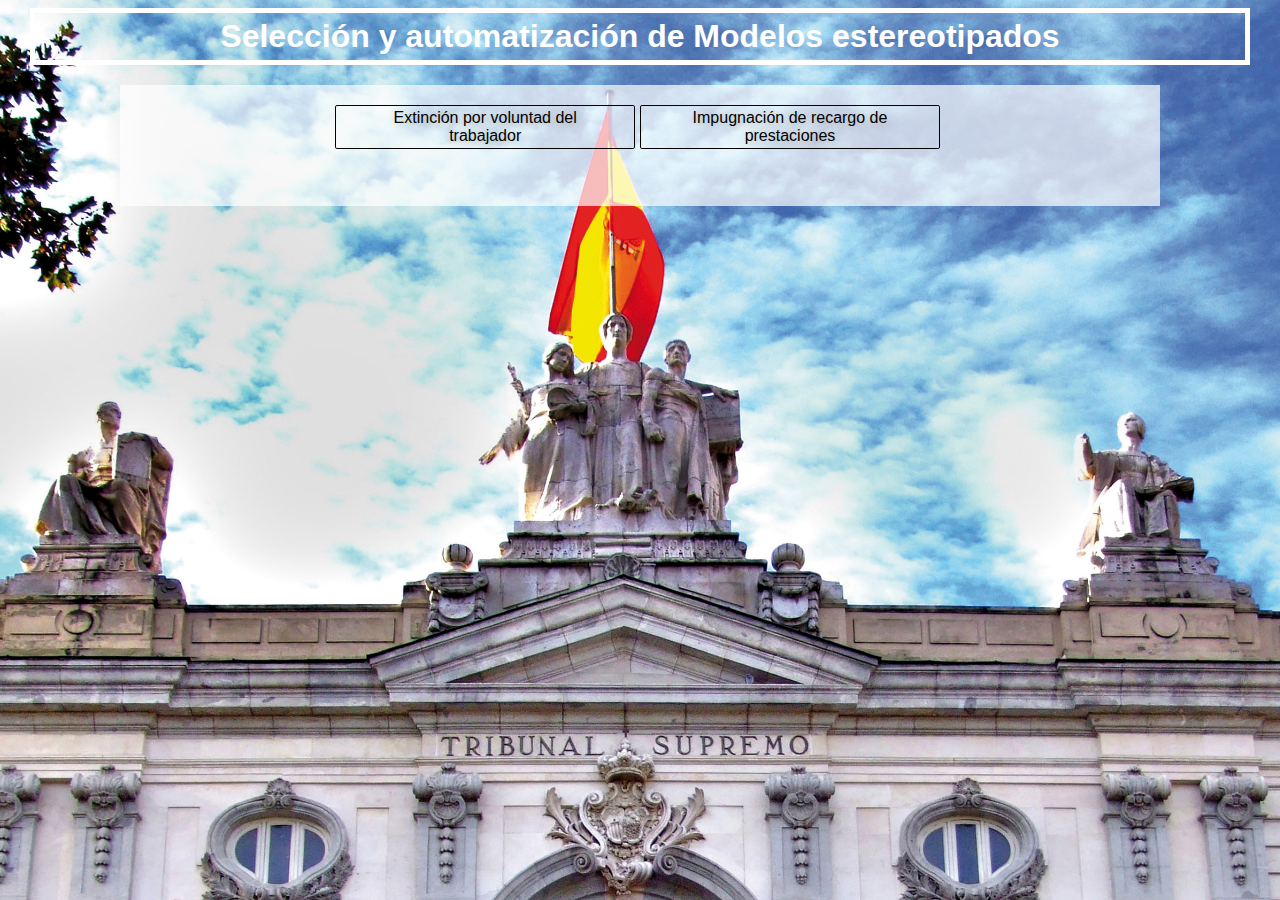
<file: index.html>
<!DOCTYPE html>
<html lang="en">
<head>
    <meta charset="UTF-8">
    <script type="text/javascript" src="index.js" defer></script>
    <link rel="stylesheet" href="index.css">
    <title>Página de selección de Modelos</title>
</head>
<body>
    <div class="titulo">
        <h1>Selección y automatización de Modelos estereotipados</h1>
    </div>
    <div class="formulario">
            <div class="clases">
                <button id="c1" class="seleccion">Extinción por voluntad del trabajador</button>
                <button id="c3" class="seleccion" style="display: none">Atras</button>
                <button id="c2" class="seleccion">Impugnación de recargo de prestaciones</button>
                </div><p></p>
            <div class="tipos">
                <button id="f1" class="seleccion" style="display: none">Falta de pago</button>
                <button id="f2" class="seleccion" style="display: none">Retraso en el pago</button>
                <button id="f3" class="seleccion" style="display: none">Modificación condiciones</button>
                <button id="f4" class="seleccion" style="display: none">Desestimatoria</button>
                <button id="f5" class="seleccion" style="display: none">Estimatoria</button>
                <button id="f6" class="seleccion" style="display: none">Estimatoria parcial</button></div><p></p>
        <form class="form-horizontal" id="form1" action="faltadepago/faltadepago.html" method="GET" style="display: none">
        <fieldset>
            <legend>Extinción por falta de pago</legend>
            <table>
                <tbody>
                    <tr>
                        <td><div class="form-group"><label class="col-md-4 control-label" for="actor">Nombre del actor</label></div>
                        </td><td><div class="col-md-6"><input id="actor" name="actor" type="text" placeholder="Actor" class="form-control input-md" required=""></div></td>

                        <td><div class="form-group">  <label class="col-md-4 control-label" for="demandado">Nombre del demandado</label> </div></td>
                        <td><div class="col-md-6"> <input id="demandado" name="demandado" type="text" placeholder="Demandado" class="form-control input-md">   </div></td>
                    </tr>
                    <tr>
                        <td><div class="form-group">   <label class="col-md-4 control-label" for="salario">Salario diario</label> </div></td>
                        <td><div class="col-md-6">   <input id="salario" name="salario" type="text" placeholder="Salario diario" class="form-control input-md">   </div></td>

                        <td><div class="form-group">   <label class="col-md-4 control-label" for="categoria">Categoría Profesional</label></div></td>
                        <td><div class="col-md-6">   <input id="categoria" name="categoria" type="text" placeholder="Categoría Profesional" class="form-control input-md">   </div></td>
                    </tr>
                    <tr>
                        <td><div class="form-group">   <label class="col-md-4 control-label" for="actividad">Actividad de la empresa</label> </div></td>
                        <td><div class="col-md-6">   <input id="actividad" name="actividad" type="text" placeholder="Actividad de la empresa" class="form-control input-md">   </div></td>

                        <td><div class="form-group">   <label class="col-md-4 control-label" for="semac">Resultado del SEMAC</label> </div></td>
                        <td> <div class="col-md-6">     <select id="semac" name="semac" class="form-control">  <option value="sin avenencia">Sin avenencia</option>  <option value="sin efecto">Sin efecto</option> </select>  </div></td>
                    </tr>
                    <tr>
                        <td><div class="form-group">   <label class="col-md-4 control-label" for="antig">Antiguedad</label> </div></td>
                        <td><div class="col-md-6">   <input type="date" id="antig" name="antig">   </div></td>

                        <td><div class="form-group">   <label class="col-md-4 control-label" for="fechsemac">Fecha del SEMAC</label> </div></td>
                        <td> <div class="col-md-6">     <input type="date" id="fechsemac" name="fechsemac" min="2015-01-01">  </div></td>
                    </tr>
                    <tr>
                        <td><div class="form-group">   <label class="col-md-4 control-label" for="caso">En el presente caso...</label></div></td>
                        <td>  <div class="col-md-4">     <textarea class="form-control" id="caso" name="caso" rows="5"></textarea>   </div></td>

                        <td><div class="form-group">   <label class="col-md-4 control-label" for="hechos">Hechos Probados</label> </div></td>
                        <td>  <div class="col-md-4">     <textarea class="form-control" id="hechos" name="hechos" rows="5"></textarea>   </div></td>
                    </tr>
                    <tr>
                        <td><div class="form-group"> <label class="col-md-4 control-label" for="prueba">Prueba Practicada</label> </div> </td>
                        <td><div class="col-md-4"> <select id="prueba" name="prueba" class="form-control" multiple="multiple"> <option value="Testifical">Testifical</option>
                            <option value="Interrogatorio de la parte actora">Interrogatorio actora</option>
                            <option value="Interrogatorio de la parte demandada">Interrogatorio demandada</option>
                            <option value="Pericial">Pericial</option>
                            <option value="Documental">Documental</option>
                        </select>
                        </div></td>

                        <td><div class="form-group">   <label class="col-md-4 control-label" for="nocobra">Desde cuando no cobra</label></div></td>
                        <td>  <div class="col-md-6">   <input id="nocobra" name="nocobra" type="text" placeholder="Desde cuando no cobra...." class="form-control input-md">   </div></td>
                    </tr>
                    <tr>
                        <td><div class="form-group">   <label class="col-md-4 control-label" for="numero">Numero del Procedimiento</label> </div></td>
                        <td><div class="col-md-6">   <input id="numero" name="numero" type="text" placeholder="Numero del Procedimiento" class="form-control input-md">   </div></td>

                        <td><div class="form-group">   <label class="col-md-4 control-label" for="ano">Año del Procedimiento</label></div></td>
                        <td><div class="col-md-6">   <input id="ano" name="ano" type="text" placeholder="Año del Procedimiento" class="form-control input-md">   </div></td>
                    </tr>
                </tbody>
            </table>
        </fieldset>
        <br>
        <p>
        <input type="submit" value="Crear Modelo">
        <input type="reset" value="Limpiar Campos">
        </form>
    <form class="form-horizontal" id="form2" action="retrasopago/retrasopago.html" method="GET" style="display: none">
        <fieldset>
            <legend>Extinción por retraso en el pago</legend>
            <table>
                <tbody>
                    <tr>
                        <td><div class="form-group"><label class="col-md-4 control-label" for="actor">Nombre del actor</label></div>
                        </td><td><div class="col-md-6"><input id="actor" name="actor" type="text" placeholder="Actor" class="form-control input-md" required=""></div></td>

                        <td><div class="form-group">  <label class="col-md-4 control-label" for="demandado">Nombre del demandado</label> </div></td>
                        <td><div class="col-md-6"> <input id="demandado" name="demandado" type="text" placeholder="Demandado" class="form-control input-md">   </div></td>
                    </tr>
                    <tr>
                        <td><div class="form-group">   <label class="col-md-4 control-label" for="salario">Salario diario</label> </div></td>
                        <td><div class="col-md-6">   <input id="salario" name="salario" type="text" placeholder="Salario diario" class="form-control input-md">   </div></td>

                        <td><div class="form-group">   <label class="col-md-4 control-label" for="categoria">Categoría Profesional</label></div></td>
                        <td><div class="col-md-6">   <input id="categoria" name="categoria" type="text" placeholder="Categoría Profesional" class="form-control input-md">   </div></td>
                    </tr>
                    <tr>
                        <td><div class="form-group">   <label class="col-md-4 control-label" for="actividad">Actividad de la empresa</label> </div></td>
                        <td><div class="col-md-6">   <input id="actividad" name="actividad" type="text" placeholder="Actividad de la empresa" class="form-control input-md">   </div></td>

                        <td><div class="form-group">   <label class="col-md-4 control-label" for="semac">Resultado del SEMAC</label> </div></td>
                        <td> <div class="col-md-6">     <select id="semac" name="semac" class="form-control">  <option value="sin avenencia">Sin avenencia</option>  <option value="sin efecto">Sin efecto</option> </select>  </div></td>
                    </tr>
                    <tr>
                        <td><div class="form-group">   <label class="col-md-4 control-label" for="antig">Antiguedad</label> </div></td>
                        <td><div class="col-md-6">   <input type="date" id="antig" name="antig">   </div></td>

                        <td><div class="form-group">   <label class="col-md-4 control-label" for="fechsemac">Fecha del SEMAC</label> </div></td>
                        <td> <div class="col-md-6">     <input type="date" id="fechsemac" name="fechsemac" min="2015-01-01">  </div></td>
                    </tr>
                    <tr>
                        <td><div class="form-group">   <label class="col-md-4 control-label" for="caso">En el presente caso...</label></div></td>
                        <td>  <div class="col-md-4">     <textarea class="form-control" id="caso" name="caso" rows="5"></textarea>   </div></td>

                        <td><div class="form-group">   <label class="col-md-4 control-label" for="hechos">Hechos Probados</label> </div></td>
                        <td>  <div class="col-md-4">     <textarea class="form-control" id="hechos" name="hechos" rows="5"></textarea>   </div></td>
                    </tr>
                    <tr>
                        <td><div class="form-group"> <label class="col-md-4 control-label" for="prueba">Prueba Practicada</label> </div> </td>
                        <td><div class="col-md-4"> <select id="prueba" name="prueba" class="form-control" multiple="multiple"> <option value="Testifical">Testifical</option>
                            <option value="Interrogatorio de la parte actora">Interrogatorio actora</option>
                            <option value="Interrogatorio de la parte demandada">Interrogatorio demandada</option>
                            <option value="Pericial">Pericial</option>
                            <option value="Documental">Documental</option>
                        </select>
                        </div></td>

                        <td><div class="form-group">   <label class="col-md-4 control-label" for="retraso">Retraso medio</label></div></td>
                        <td>  <div class="col-md-6">   <input id="retraso" name="retraso" type="text" placeholder="Retraso medio en el abono" class="form-control input-md">   </div></td>
                    </tr>
                    <tr>
                        <td><div class="form-group">   <label class="col-md-4 control-label" for="numero">Numero del Procedimiento</label> </div></td>
                        <td><div class="col-md-6">   <input id="numero" name="numero" type="text" placeholder="Numero del Procedimiento" class="form-control input-md">   </div></td>

                        <td><div class="form-group">   <label class="col-md-4 control-label" for="ano">Año del Procedimiento</label></div></td>
                        <td><div class="col-md-6">   <input id="ano" name="ano" type="text" placeholder="Año del Procedimiento" class="form-control input-md">   </div></td>
                    </tr>
                </tbody>
            </table>
        </fieldset>
        <br>
        <p>
        <input type="submit" value="Crear Modelo">
        <input type="reset" value="Limpiar Campos">
        </form>
        <form class="form-horizontal" id="form3" action="modificacion/modificacion.html" method="GET" style="display: none">
        <fieldset>
            <legend>Extinción por modificación de condiciones laborales</legend>
            <table>
                <tbody>
                    <tr>
                        <td><div class="form-group"><label class="col-md-4 control-label" for="actor">Nombre del actor</label></div>
                        </td><td><div class="col-md-6"><input id="actor" name="actor" type="text" placeholder="Actor" class="form-control input-md" required=""></div></td>

                        <td><div class="form-group">  <label class="col-md-4 control-label" for="demandado">Nombre del demandado</label> </div></td>
                        <td><div class="col-md-6"> <input id="demandado" name="demandado" type="text" placeholder="Demandado" class="form-control input-md">   </div></td>
                    </tr>
                    <tr>
                        <td><div class="form-group">   <label class="col-md-4 control-label" for="salario">Salario diario</label> </div></td>
                        <td><div class="col-md-6">   <input id="salario" name="salario" type="text" placeholder="Salario diario" class="form-control input-md">   </div></td>

                        <td><div class="form-group">   <label class="col-md-4 control-label" for="categoria">Categoría Profesional</label></div></td>
                        <td><div class="col-md-6">   <input id="categoria" name="categoria" type="text" placeholder="Categoría Profesional" class="form-control input-md">   </div></td>
                    </tr>
                    <tr>
                        <td><div class="form-group">   <label class="col-md-4 control-label" for="actividad">Actividad de la empresa</label> </div></td>
                        <td><div class="col-md-6">   <input id="actividad" name="actividad" type="text" placeholder="Actividad de la empresa" class="form-control input-md">   </div></td>

                        <td><div class="form-group">   <label class="col-md-4 control-label" for="semac">Resultado del SEMAC</label> </div></td>
                        <td> <div class="col-md-6">     <select id="semac" name="semac" class="form-control">  <option value="sin avenencia">Sin avenencia</option>  <option value="sin efecto">Sin efecto</option> </select>  </div></td>
                    </tr>
                    <tr>
                        <td><div class="form-group">   <label class="col-md-4 control-label" for="antig">Antiguedad</label> </div></td>
                        <td><div class="col-md-6">   <input type="date" id="antig" name="antig">   </div></td>

                        <td><div class="form-group">   <label class="col-md-4 control-label" for="fechsemac">Fecha del SEMAC</label> </div></td>
                        <td> <div class="col-md-6">     <input type="date" id="fechsemac" name="fechsemac" min="2015-01-01">  </div></td>
                    </tr>
                    <tr>
                        <td><div class="form-group">   <label class="col-md-4 control-label" for="caso">En el presente caso...</label></div></td>
                        <td>  <div class="col-md-4">     <textarea class="form-control" id="caso" name="caso" rows="5"></textarea>   </div></td>

                        <td><div class="form-group">   <label class="col-md-4 control-label" for="hechos">Hechos Probados</label> </div></td>
                        <td>  <div class="col-md-4">     <textarea class="form-control" id="hechos" name="hechos" rows="5"></textarea>   </div></td>
                    </tr>
                    <tr>
                        <td><div class="form-group"> <label class="col-md-4 control-label" for="prueba">Prueba Practicada</label> </div> </td>
                        <td><div class="col-md-4"> <select id="prueba" name="prueba" class="form-control" multiple="multiple"> <option value="Testifical">Testifical</option>
                            <option value="Interrogatorio de la parte actora">Interrogatorio actora</option>
                            <option value="Interrogatorio de la parte demandada">Interrogatorio demandada</option>
                            <option value="Pericial">Pericial</option>
                            <option value="Documental">Documental</option>
                        </select>
                        </div></td>

                        <td></td>
                        <td></td>
                    </tr>
                    <tr>
                        <td><div class="form-group">   <label class="col-md-4 control-label" for="numero">Numero del Procedimiento</label> </div></td>
                        <td><div class="col-md-6">   <input id="numero" name="numero" type="text" placeholder="Numero del Procedimiento" class="form-control input-md">   </div></td>

                        <td><div class="form-group">   <label class="col-md-4 control-label" for="ano">Año del Procedimiento</label></div></td>
                        <td><div class="col-md-6">   <input id="ano" name="ano" type="text" placeholder="Año del Procedimiento" class="form-control input-md">   </div></td>
                    </tr>
                </tbody>
            </table>
        </fieldset>
        <br>
        <p>
        <input type="submit" value="Crear Modelo">
        <input type="reset" value="Limpiar Campos">
        </form>
        <form class="form-horizontal" id="form4" action="recargodesestim/recargodesestim.html" method="GET" style="display: none">
        <fieldset>
            <legend>Impugnación de recargo de prestaciones desestimatoria</legend>
            <table>
                <tbody>
                    <tr>
                        <td><div class="form-group"><label class="col-md-4 control-label" for="actor">Nombre del actor</label></div>
                        </td><td><div class="col-md-6"><input id="actor" name="actor" type="text" placeholder="Actor" class="form-control input-md" required=""></div></td>

                        <td><div class="form-group">  <label class="col-md-4 control-label" for="demandado">Nombre del demandado</label> </div></td>
                        <td><div class="col-md-6"> <input id="demandado" name="demandado" type="text" placeholder="Demandado" class="form-control input-md">   </div></td>
                    </tr>
                    <tr>
                        <td><div class="form-group">   <label class="col-md-4 control-label" for="fechaactainspeccion">Fecha del acta</label> </div></td>
                        <td><div class="col-md-6">   <input type="date" id="fechaactainspeccion" name="fechaactainspeccion">   </div></td>

                        <td><div class="form-group">   <label class="col-md-4 control-label" for="fecharesolucionrecargo">Fecha de la Resolución</label></div></td>
                        <td><div class="col-md-6">   <input type="date" id="fecharesolucionrecargo" name="fecharesolucionrecargo">   </div></td>
                    </tr>
                    <tr>
                        <td><div class="form-group">   <label class="col-md-4 control-label" for="porcentajerecargo">Porcentaje de recargo</label> </div></td>
                        <td><div class="col-md-6">   <input id="porcentajerecargo" name="porcentajerecargo" type="number" class="form-control input-md">   </div></td>

                        <td><div class="form-group">   <label class="col-md-4 control-label" for="articulosinfringidos">Artículos infringidos</label> </div></td>
                        <td> <div class="col-md-6">     <input id="articulosinfringidos" name="articulosinfringidos" type="text" class="form-control input-md">  </div></td>
                    </tr>
                    <tr>
                        <td><div class="form-group">   <label class="col-md-4 control-label" for="fechareclamacionprevia">Fecha Reclamación Previa</label> </div></td>
                        <td><div class="col-md-6">   <input type="date" id="fechareclamacionprevia" name="fechareclamacionprevia">   </div></td>

                        <td><div class="form-group">   <label class="col-md-4 control-label" for="fecharesolucionreclamacionprevia">Resolución Reclamación Previa</label> </div></td>
                        <td> <div class="col-md-6">     <input type="date" id="fecharesolucionreclamacionprevia" name="fecharesolucionreclamacionprevia">  </div></td>
                    </tr>
                    <tr>
                        <td><div class="form-group">   <label class="col-md-4 control-label" for="caso">En el presente caso...</label></div></td>
                        <td>  <div class="col-md-4">     <textarea class="form-control" id="caso" name="caso" rows="5"></textarea>   </div></td>

                        <td><div class="form-group">   <label class="col-md-4 control-label" for="hechos">Hechos Probados</label> </div></td>
                        <td>  <div class="col-md-4">     <textarea class="form-control" id="hechos" name="hechos" rows="5"></textarea>   </div></td>
                    </tr>
                    <tr>
                        <td><div class="form-group"> <label class="col-md-4 control-label" for="prueba">Prueba Practicada</label> </div> </td>
                        <td><div class="col-md-4"> <select id="prueba" name="prueba" class="form-control" multiple="multiple"> <option value="Testifical">Testifical</option>
                            <option value="Interrogatorio de la parte actora">Interrogatorio actora</option>
                            <option value="Interrogatorio de la parte demandada">Interrogatorio demandada</option>
                            <option value="Pericial">Pericial</option>
                            <option value="Documental">Documental</option>
                        </select>
                        </div></td>

                        <td></td>
                        <td></td>
                    </tr>
                    <tr>
                        <td><div class="form-group">   <label class="col-md-4 control-label" for="numero">Numero del Procedimiento</label> </div></td>
                        <td><div class="col-md-6">   <input id="numero" name="numero" type="text" placeholder="Numero del Procedimiento" class="form-control input-md">   </div></td>

                        <td><div class="form-group">   <label class="col-md-4 control-label" for="ano">Año del Procedimiento</label></div></td>
                        <td><div class="col-md-6">   <input id="ano" name="ano" type="text" placeholder="Año del Procedimiento" class="form-control input-md">   </div></td>
                    </tr>
                </tbody>
            </table>
        </fieldset>
        <br>
        <p>
        <input type="submit" value="Crear Modelo">
        <input type="reset" value="Limpiar Campos">
        </form>
        <form class="form-horizontal" id="form5" action="recargoestim/recargoestim.html" method="GET" style="display: none">
        <fieldset>
            <legend>Impugnación de recargo de prestaciones estimatoria</legend>
            <table>
                <tbody>
                    <tr>
                        <td><div class="form-group"><label class="col-md-4 control-label" for="actor">Nombre del actor</label></div>
                        </td><td><div class="col-md-6"><input id="actor" name="actor" type="text" placeholder="Actor" class="form-control input-md" required=""></div></td>

                        <td><div class="form-group">  <label class="col-md-4 control-label" for="demandado">Nombre del demandado</label> </div></td>
                        <td><div class="col-md-6"> <input id="demandado" name="demandado" type="text" placeholder="Demandado" class="form-control input-md">   </div></td>
                    </tr>
                    <tr>
                        <td><div class="form-group">   <label class="col-md-4 control-label" for="fechaactainspeccion">Fecha del acta</label> </div></td>
                        <td><div class="col-md-6">   <input type="date" id="fechaactainspeccion" name="fechaactainspeccion">   </div></td>

                        <td><div class="form-group">   <label class="col-md-4 control-label" for="fecharesolucionrecargo">Fecha de la Resolución</label></div></td>
                        <td><div class="col-md-6">   <input type="date" id="fecharesolucionrecargo" name="fecharesolucionrecargo">   </div></td>
                    </tr>
                    <tr>
                        <td><div class="form-group">   <label class="col-md-4 control-label" for="porcentajerecargo">Porcentaje de recargo</label> </div></td>
                        <td><div class="col-md-6">   <input id="porcentajerecargo" name="porcentajerecargo" type="number" class="form-control input-md">   </div></td>

                        <td><div class="form-group">   <label class="col-md-4 control-label" for="articulosinfringidos">Artículos infringidos</label> </div></td>
                        <td> <div class="col-md-6">     <input id="articulosinfringidos" name="articulosinfringidos" type="text" class="form-control input-md">  </div></td>
                    </tr>
                    <tr>
                        <td><div class="form-group">   <label class="col-md-4 control-label" for="fechareclamacionprevia">Fecha Reclamación Previa</label> </div></td>
                        <td><div class="col-md-6">   <input type="date" id="fechareclamacionprevia" name="fechareclamacionprevia">   </div></td>

                        <td><div class="form-group">   <label class="col-md-4 control-label" for="fecharesolucionreclamacionprevia">Resolución Reclamación Previa</label> </div></td>
                        <td> <div class="col-md-6">     <input type="date" id="fecharesolucionreclamacionprevia" name="fecharesolucionreclamacionprevia">  </div></td>
                    </tr>
                    <tr>
                        <td><div class="form-group">   <label class="col-md-4 control-label" for="caso">En el presente caso...</label></div></td>
                        <td>  <div class="col-md-4">     <textarea class="form-control" id="caso" name="caso" rows="5"></textarea>   </div></td>

                        <td><div class="form-group">   <label class="col-md-4 control-label" for="hechos">Hechos Probados</label> </div></td>
                        <td>  <div class="col-md-4">     <textarea class="form-control" id="hechos" name="hechos" rows="5"></textarea>   </div></td>
                    </tr>
                    <tr>
                        <td><div class="form-group"> <label class="col-md-4 control-label" for="prueba">Prueba Practicada</label> </div> </td>
                        <td><div class="col-md-4"> <select id="prueba" name="prueba" class="form-control" multiple="multiple"> <option value="Testifical">Testifical</option>
                            <option value="Interrogatorio de la parte actora">Interrogatorio actora</option>
                            <option value="Interrogatorio de la parte demandada">Interrogatorio demandada</option>
                            <option value="Pericial">Pericial</option>
                            <option value="Documental">Documental</option>
                        </select>
                        </div></td>

                        <td><div class="form-group">   <label class="col-md-4 control-label" for="razonestim">Fundamentos estimatoria</label> </div></td>
                        <td> <div class="col-md-6">     <select id="razonestim" name="razonestim" class="form-control">  <option value="por la fuerza mayor operada al tiempo del accidente, esto es, un evento extraño al círculo o ámbito de la actividad del trabajador y de la empresa, que rompe el nexo de causalidad">Fuerza Mayor</option>  <option value="por su acaecimiento fortuito, esto es, un hecho independiente de la voluntad del deudor de seguridad (la empresa), imprevisible e inevitable">Caso fortutito</option> </select>  </div></td>
                    </tr>
                    <tr>
                        <td><div class="form-group">   <label class="col-md-4 control-label" for="numero">Numero del Procedimiento</label> </div></td>
                        <td><div class="col-md-6">   <input id="numero" name="numero" type="text" placeholder="Numero del Procedimiento" class="form-control input-md">   </div></td>

                        <td><div class="form-group">   <label class="col-md-4 control-label" for="ano">Año del Procedimiento</label></div></td>
                        <td><div class="col-md-6">   <input id="ano" name="ano" type="text" placeholder="Año del Procedimiento" class="form-control input-md">   </div></td>
                    </tr>
                </tbody>
            </table>
        </fieldset>
        <br>
        <p>
        <input type="submit" value="Crear Modelo">
        <input type="reset" value="Limpiar Campos">
        </form>
        <form class="form-horizontal" id="form6" action="recargoestimparc/recargoestimparc.html" method="GET" style="display: none">
        <fieldset>
            <legend>Impugnación de recargo de prestaciones estimatoria parcial</legend>
            <table>
                <tbody>
                    <tr>
                        <td><div class="form-group"><label class="col-md-4 control-label" for="actor">Nombre del actor</label></div>
                        </td><td><div class="col-md-6"><input id="actor" name="actor" type="text" placeholder="Actor" class="form-control input-md" required=""></div></td>

                        <td><div class="form-group">  <label class="col-md-4 control-label" for="demandado">Nombre del demandado</label> </div></td>
                        <td><div class="col-md-6"> <input id="demandado" name="demandado" type="text" placeholder="Demandado" class="form-control input-md">   </div></td>
                    </tr>
                    <tr>
                        <td><div class="form-group">   <label class="col-md-4 control-label" for="fechaactainspeccion">Fecha del acta</label> </div></td>
                        <td><div class="col-md-6">   <input type="date" id="fechaactainspeccion" name="fechaactainspeccion">   </div></td>

                        <td><div class="form-group">   <label class="col-md-4 control-label" for="fecharesolucionrecargo">Fecha de la Resolución</label></div></td>
                        <td><div class="col-md-6">   <input type="date" id="fecharesolucionrecargo" name="fecharesolucionrecargo">   </div></td>
                    </tr>
                    <tr>
                        <td><div class="form-group">   <label class="col-md-4 control-label" for="porcentajerecargo">Porcentaje de recargo</label> </div></td>
                        <td><div class="col-md-6">   <input id="porcentajerecargo" name="porcentajerecargo" type="number" class="form-control input-md">   </div></td>

                        <td><div class="form-group">   <label class="col-md-4 control-label" for="articulosinfringidos">Artículos infringidos</label> </div></td>
                        <td> <div class="col-md-6">     <input id="articulosinfringidos" name="articulosinfringidos" type="text" class="form-control input-md">  </div></td>
                    </tr>
                    <tr>
                        <td><div class="form-group">   <label class="col-md-4 control-label" for="fechareclamacionprevia">Fecha Reclamación Previa</label> </div></td>
                        <td><div class="col-md-6">   <input type="date" id="fechareclamacionprevia" name="fechareclamacionprevia">   </div></td>

                        <td><div class="form-group">   <label class="col-md-4 control-label" for="fecharesolucionreclamacionprevia">Resolución Reclamación Previa</label> </div></td>
                        <td> <div class="col-md-6">     <input type="date" id="fecharesolucionreclamacionprevia" name="fecharesolucionreclamacionprevia">  </div></td>
                    </tr>
                    <tr>
                        <td><div class="form-group">   <label class="col-md-4 control-label" for="caso">En el presente caso...</label></div></td>
                        <td>  <div class="col-md-4">     <textarea class="form-control" id="caso" name="caso" rows="5"></textarea>   </div></td>

                        <td><div class="form-group">   <label class="col-md-4 control-label" for="hechos">Hechos Probados</label> </div></td>
                        <td>  <div class="col-md-4">     <textarea class="form-control" id="hechos" name="hechos" rows="5"></textarea>   </div></td>
                    </tr>
                    <tr>
                        <td><div class="form-group"> <label class="col-md-4 control-label" for="prueba">Prueba Practicada</label> </div> </td>
                        <td><div class="col-md-4"> <select id="prueba" name="prueba" class="form-control" multiple="multiple"> <option value="Testifical">Testifical</option>
                            <option value="Interrogatorio de la parte actora">Interrogatorio actora</option>
                            <option value="Interrogatorio de la parte demandada">Interrogatorio demandada</option>
                            <option value="Pericial">Pericial</option>
                            <option value="Documental">Documental</option>
                        </select>
                        </div></td>

                        <td><div class="form-group">   <label class="col-md-4 control-label" for="porcentajeadecuado">Porcentaje adecuado</label> </div></td>
                        <td><div class="col-md-6">   <input id="porcentajeadecuado" name="porcentajeadecuado" type="number" class="form-control input-md">   </div></td>
                    </tr>
                    <tr>
                        <td><div class="form-group">   <label class="col-md-4 control-label" for="numero">Numero del Procedimiento</label> </div></td>
                        <td><div class="col-md-6">   <input id="numero" name="numero" type="text" placeholder="Numero del Procedimiento" class="form-control input-md">   </div></td>

                        <td><div class="form-group">   <label class="col-md-4 control-label" for="ano">Año del Procedimiento</label></div></td>
                        <td><div class="col-md-6">   <input id="ano" name="ano" type="text" placeholder="Año del Procedimiento" class="form-control input-md">   </div></td>
                    </tr>
                </tbody>
            </table>
        </fieldset>
        <br>
        <p>
        <input type="submit" value="Crear Modelo">
        <input type="reset" value="Limpiar Campos">
        </form>
</body>
</html>
</file>
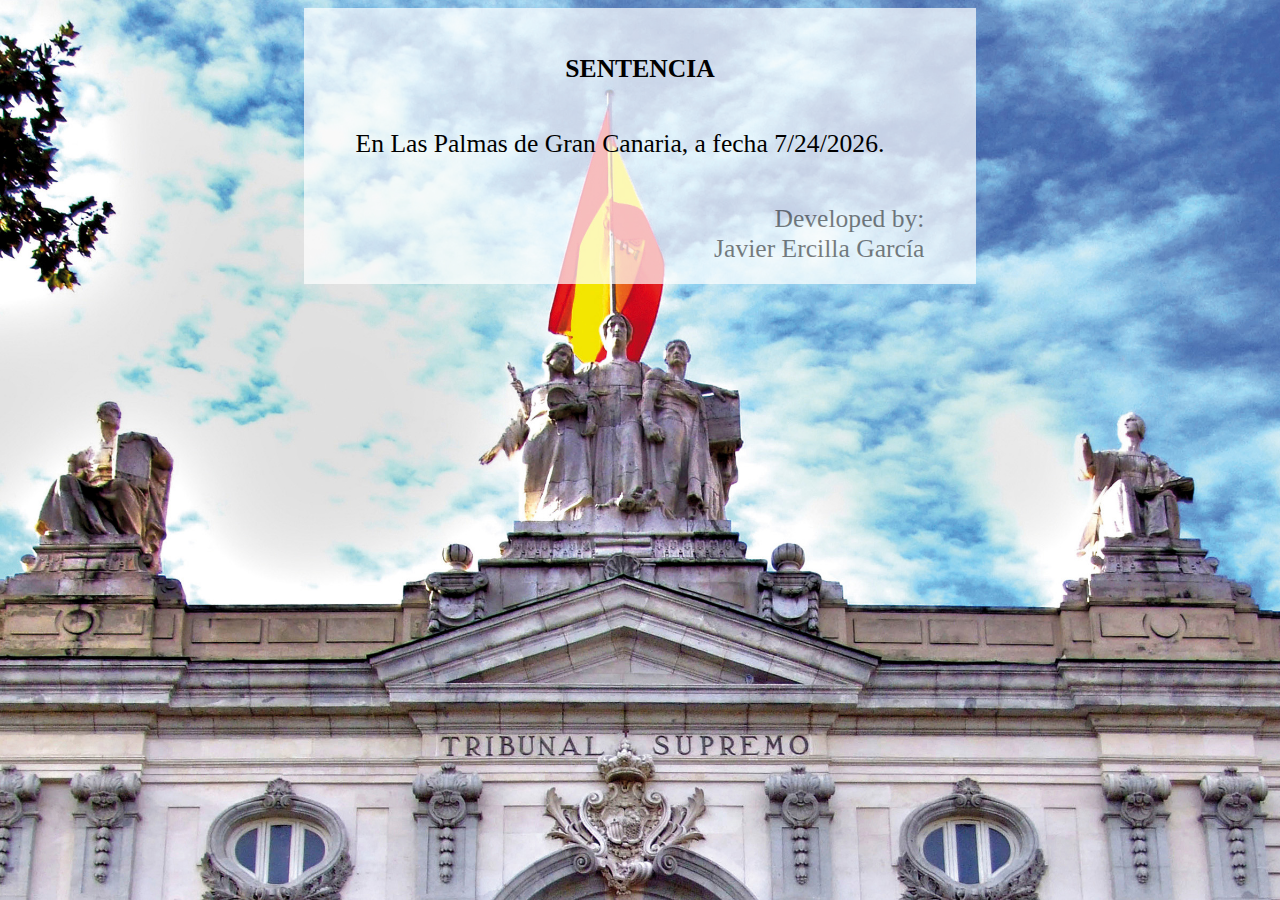
<file: faltadepago/faltadepago.html>
<!DOCTYPE html>
<html lang="en">
<head>
    <meta charset="utf-8">
    <title>Modelo Extincion por falta de pago</title>
    <script type="text/javascript" src="faltadepago.js" defer></script>
    <link rel="stylesheet" href="../sentencia.css">
</head>
<body>
  <section class="resol">
      <h3>SENTENCIA</h3>
      <p>En Las Palmas de Gran Canaria, a fecha <script> document.write(new Date().toLocaleDateString()); </script>.</p>
      <article id="sentencia"></article>
    <p id="firma">Developed by:</p>
    <p id="firma">Javier Ercilla García</p>
  </section>
</body>
</html>
</file>
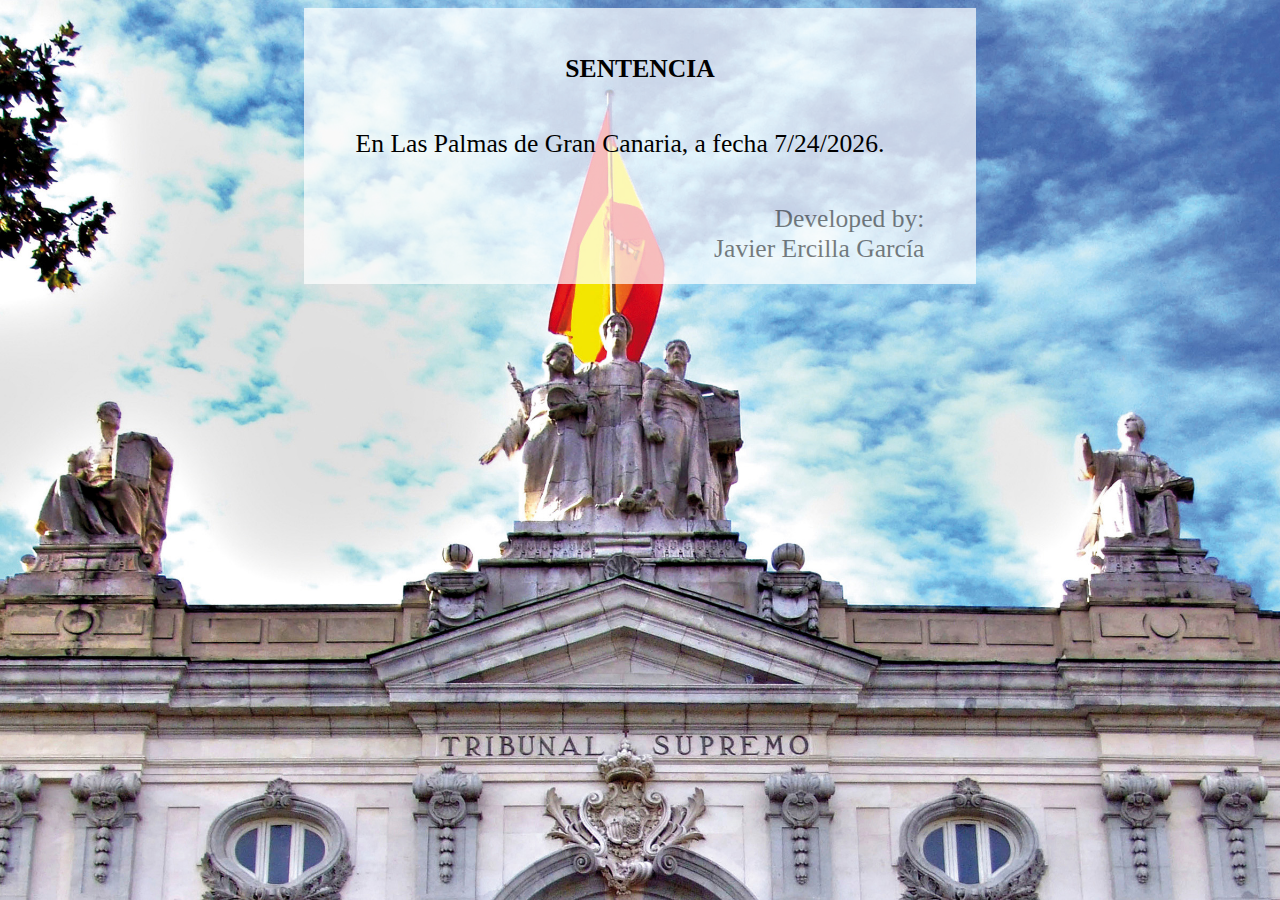
<file: modificacion/modificacion.html>
<!DOCTYPE html>
<html lang="en">
<head>
    <meta charset="utf-8">
    <title>Modelo Extincion por modificación de las condiciones laborales</title>
    <script type="text/javascript" src="modificacion.js" defer></script>
    <link rel="stylesheet" href="../sentencia.css">
</head>
<body>
  <section class="resol">
      <h3>SENTENCIA</h3>
      <p>En Las Palmas de Gran Canaria, a fecha <script> document.write(new Date().toLocaleDateString()); </script>.</p>
      <article id="sentencia"></article>
    <p id="firma">Developed by:</p>
    <p id="firma">Javier Ercilla García</p>
  </section>
</body>
</html>
</file>
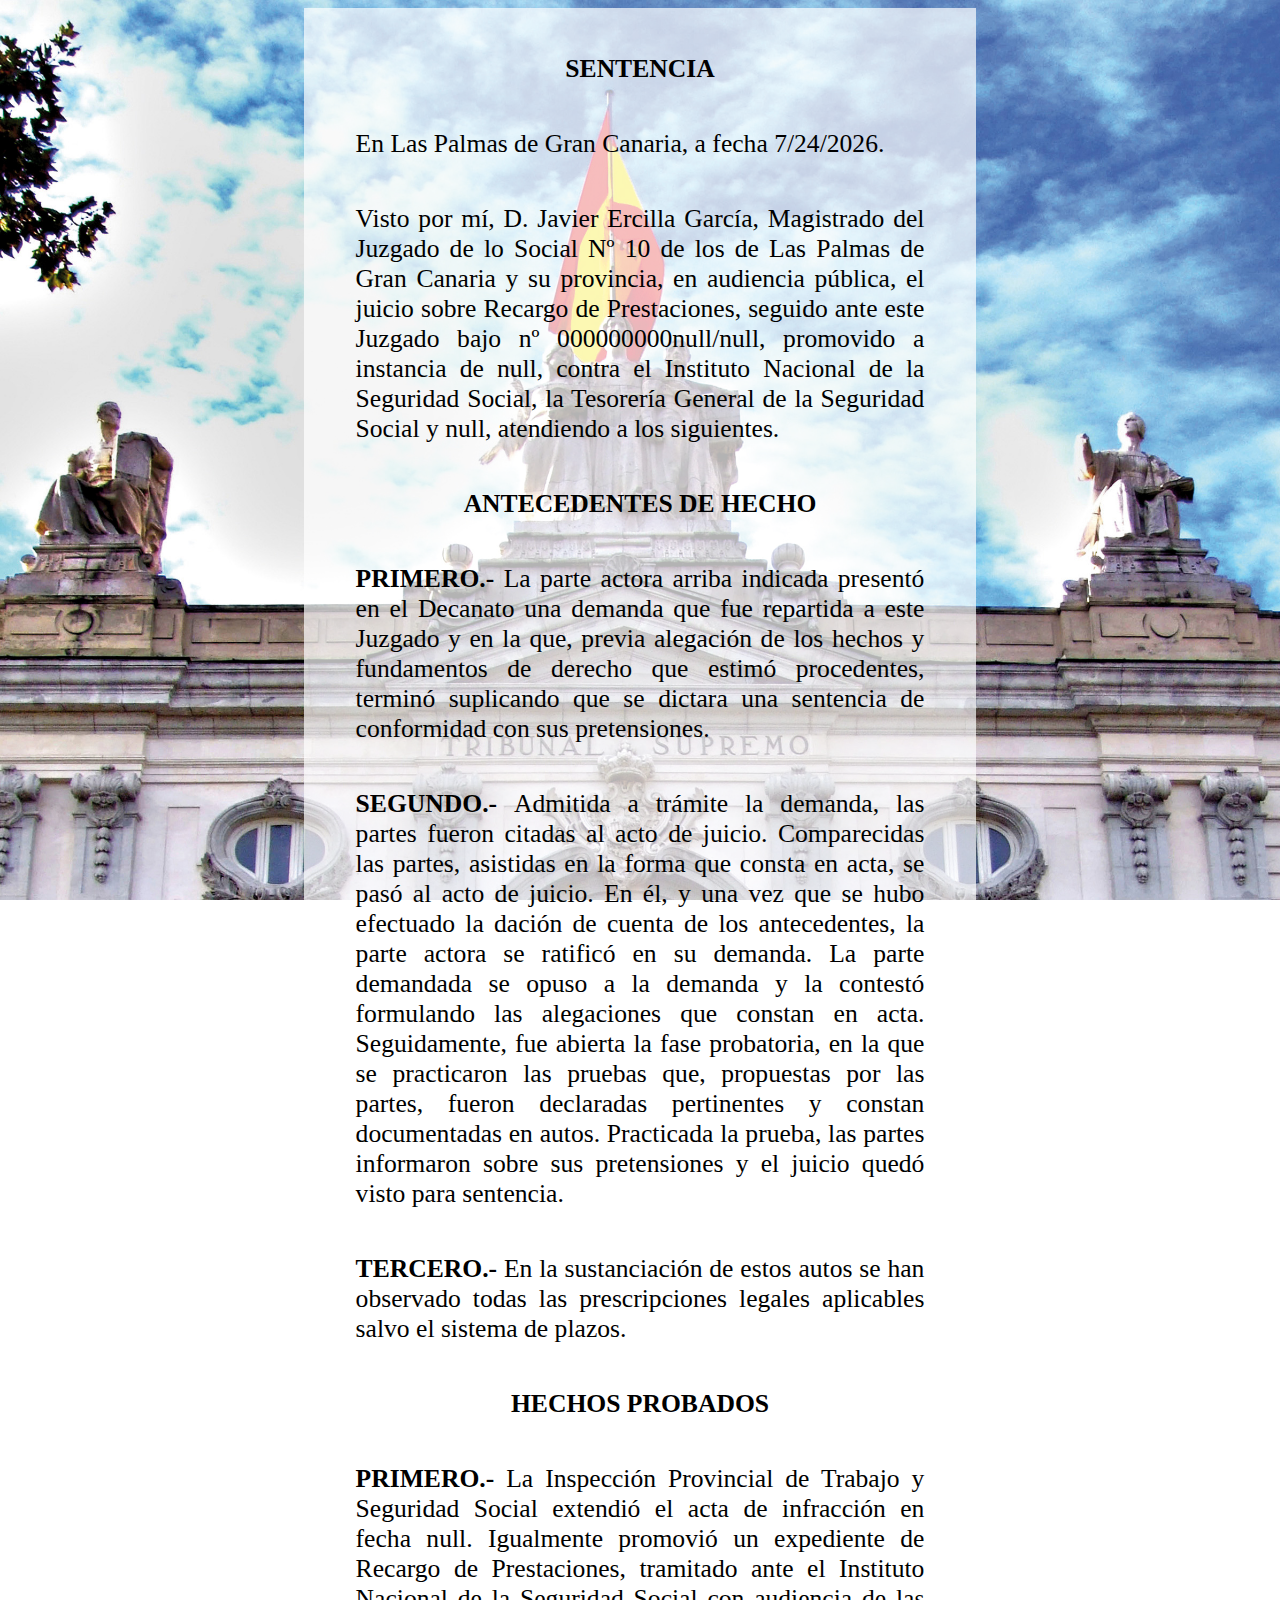
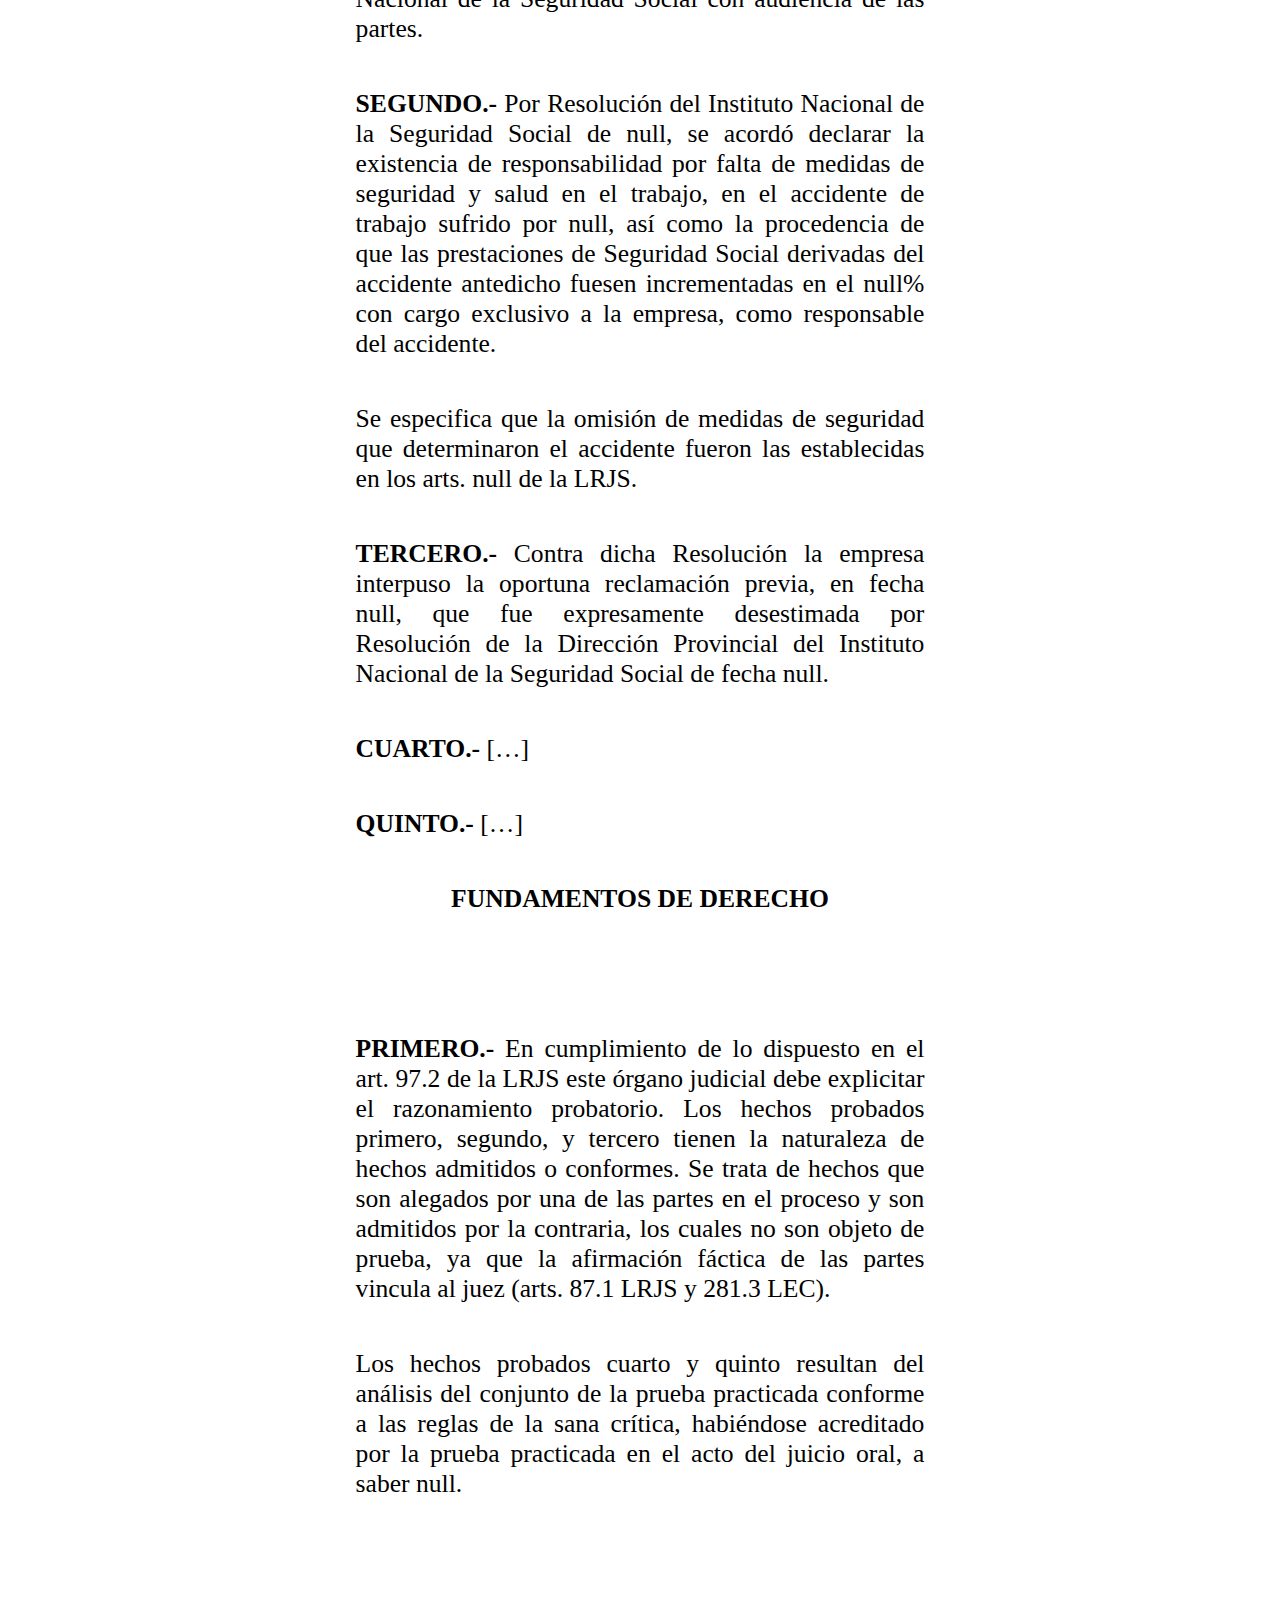
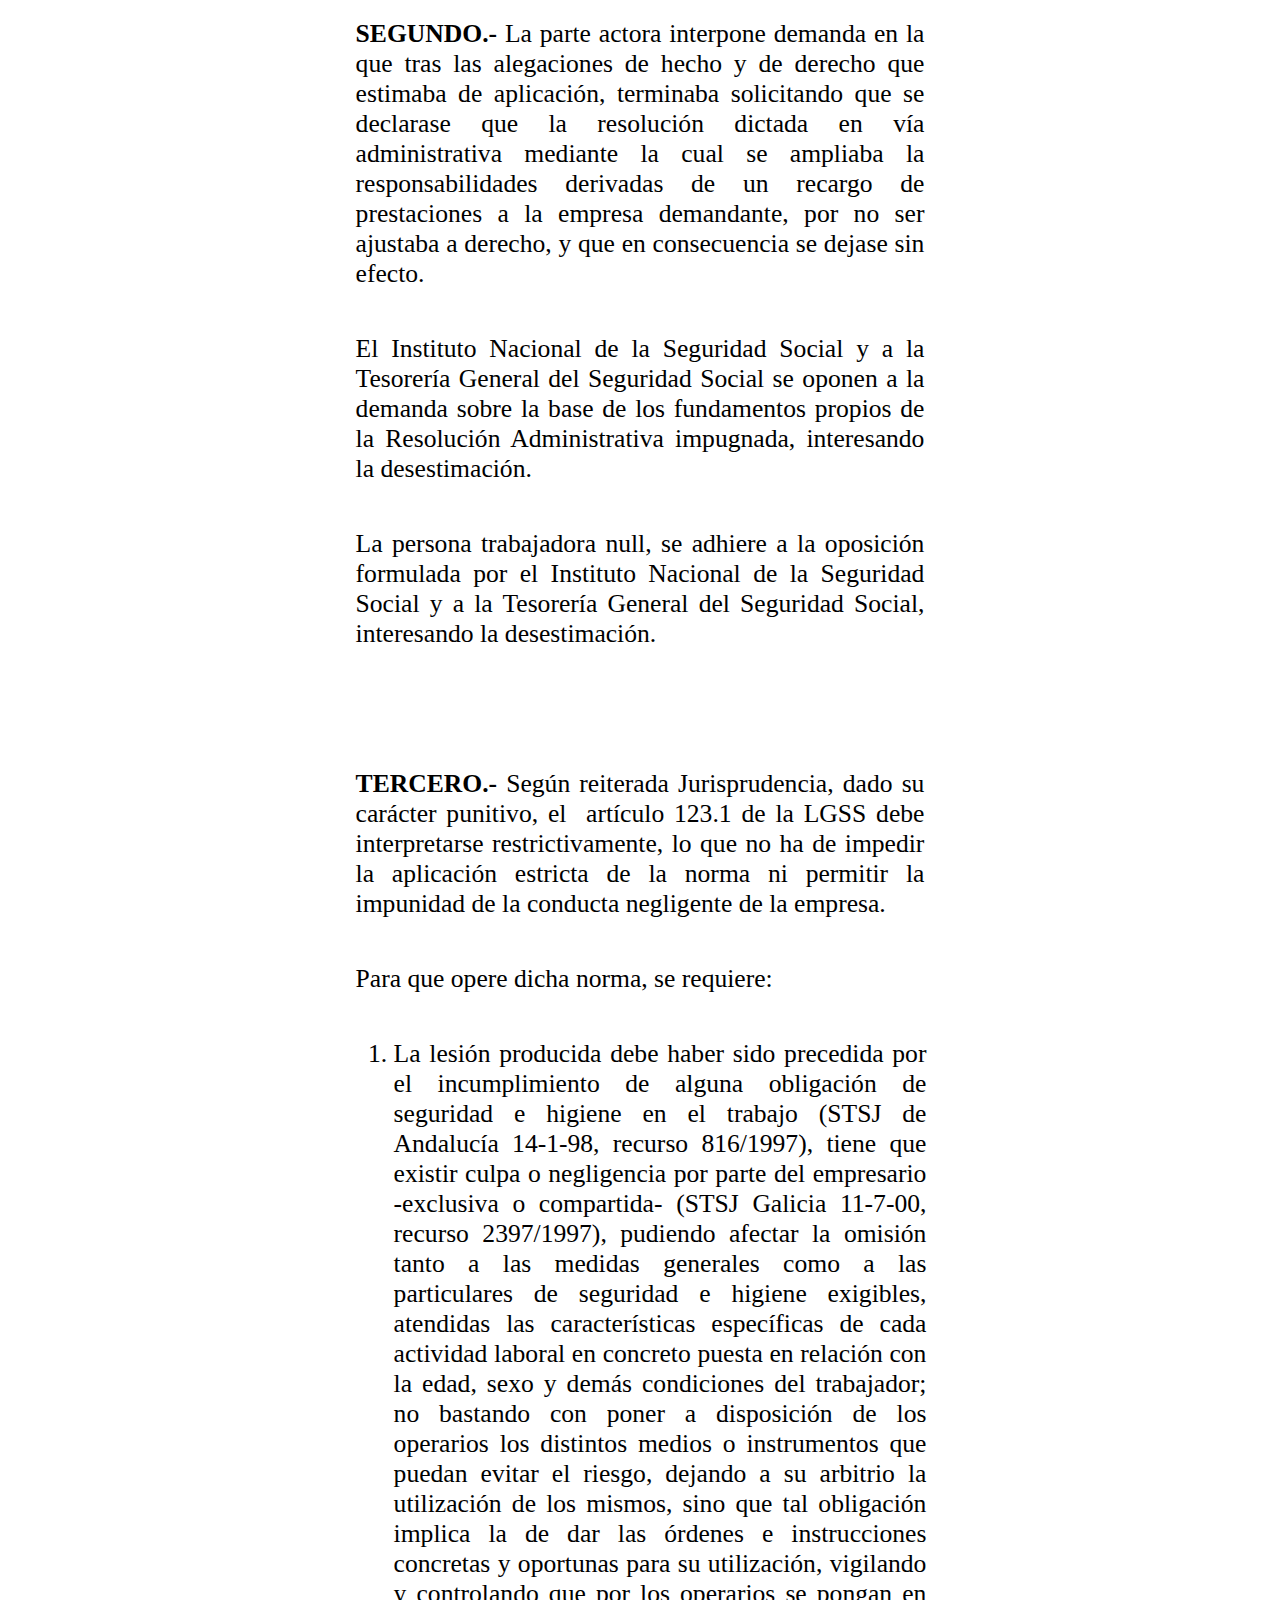
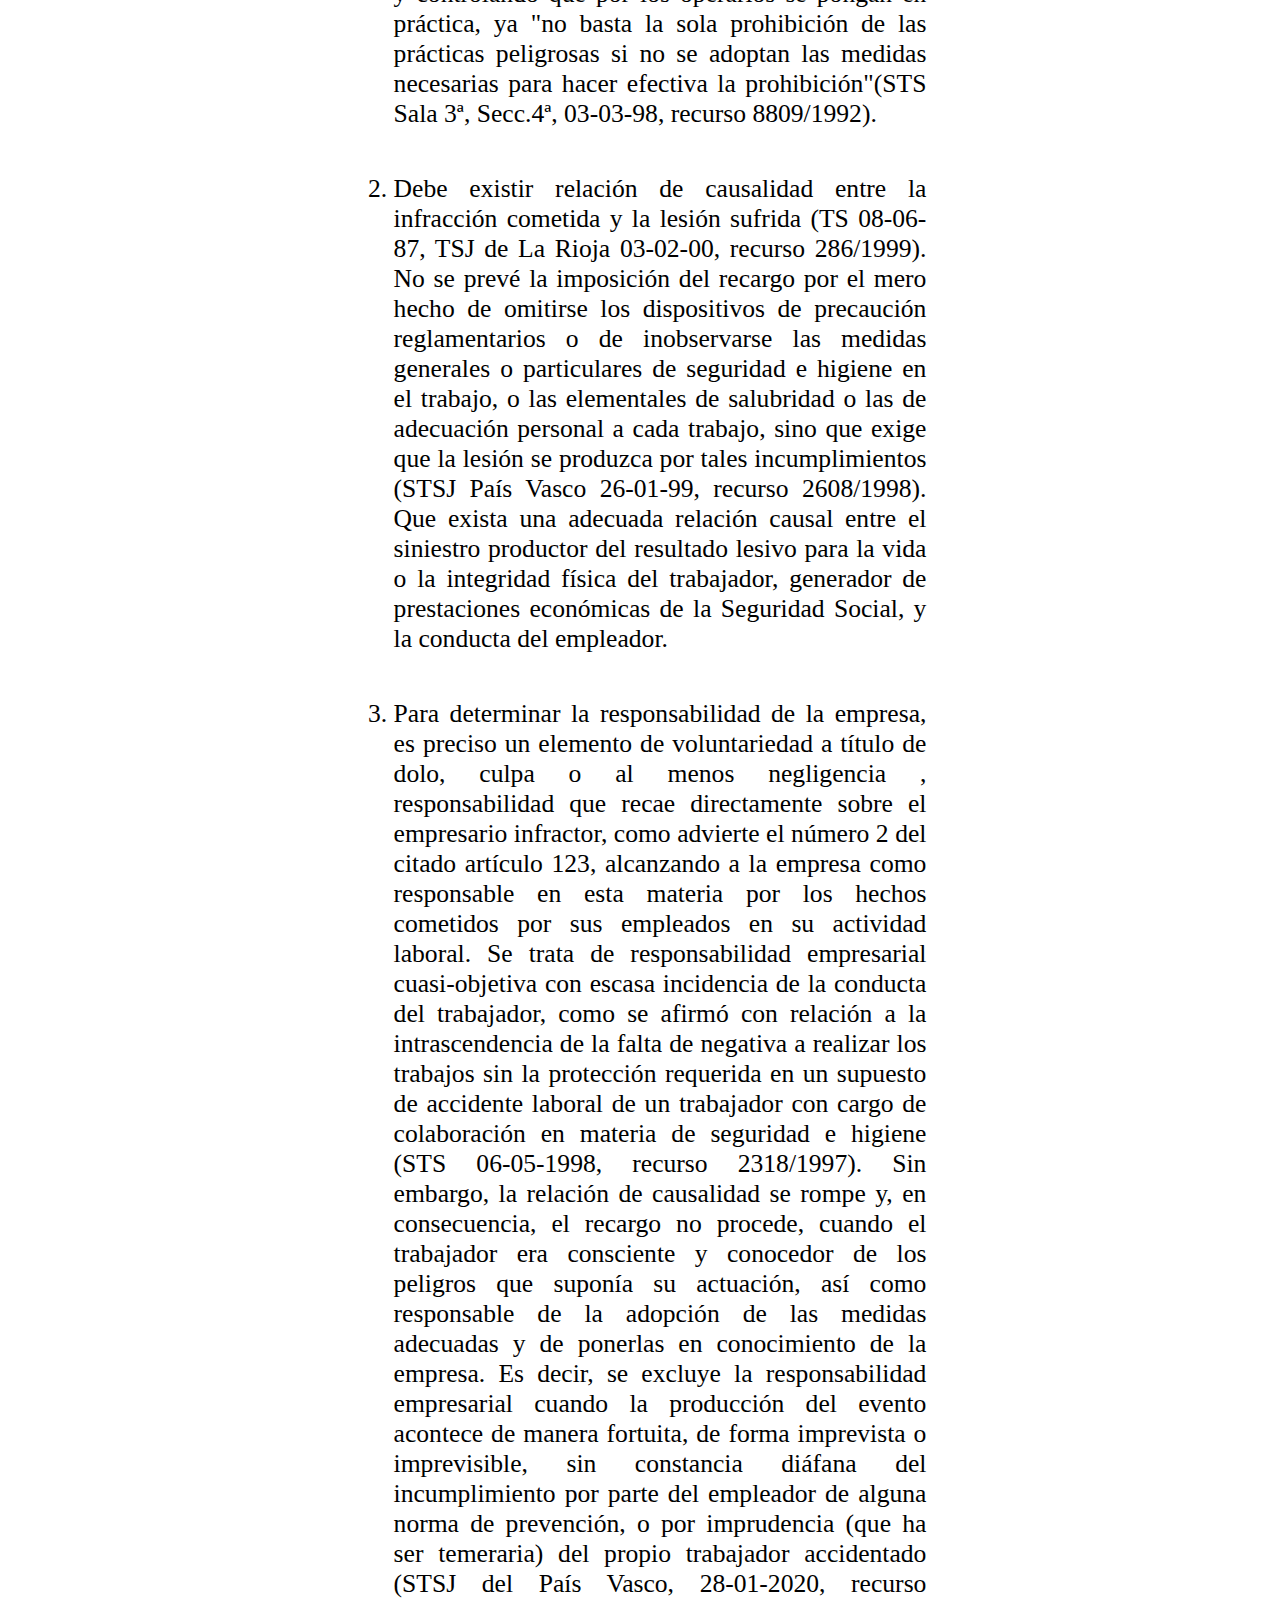
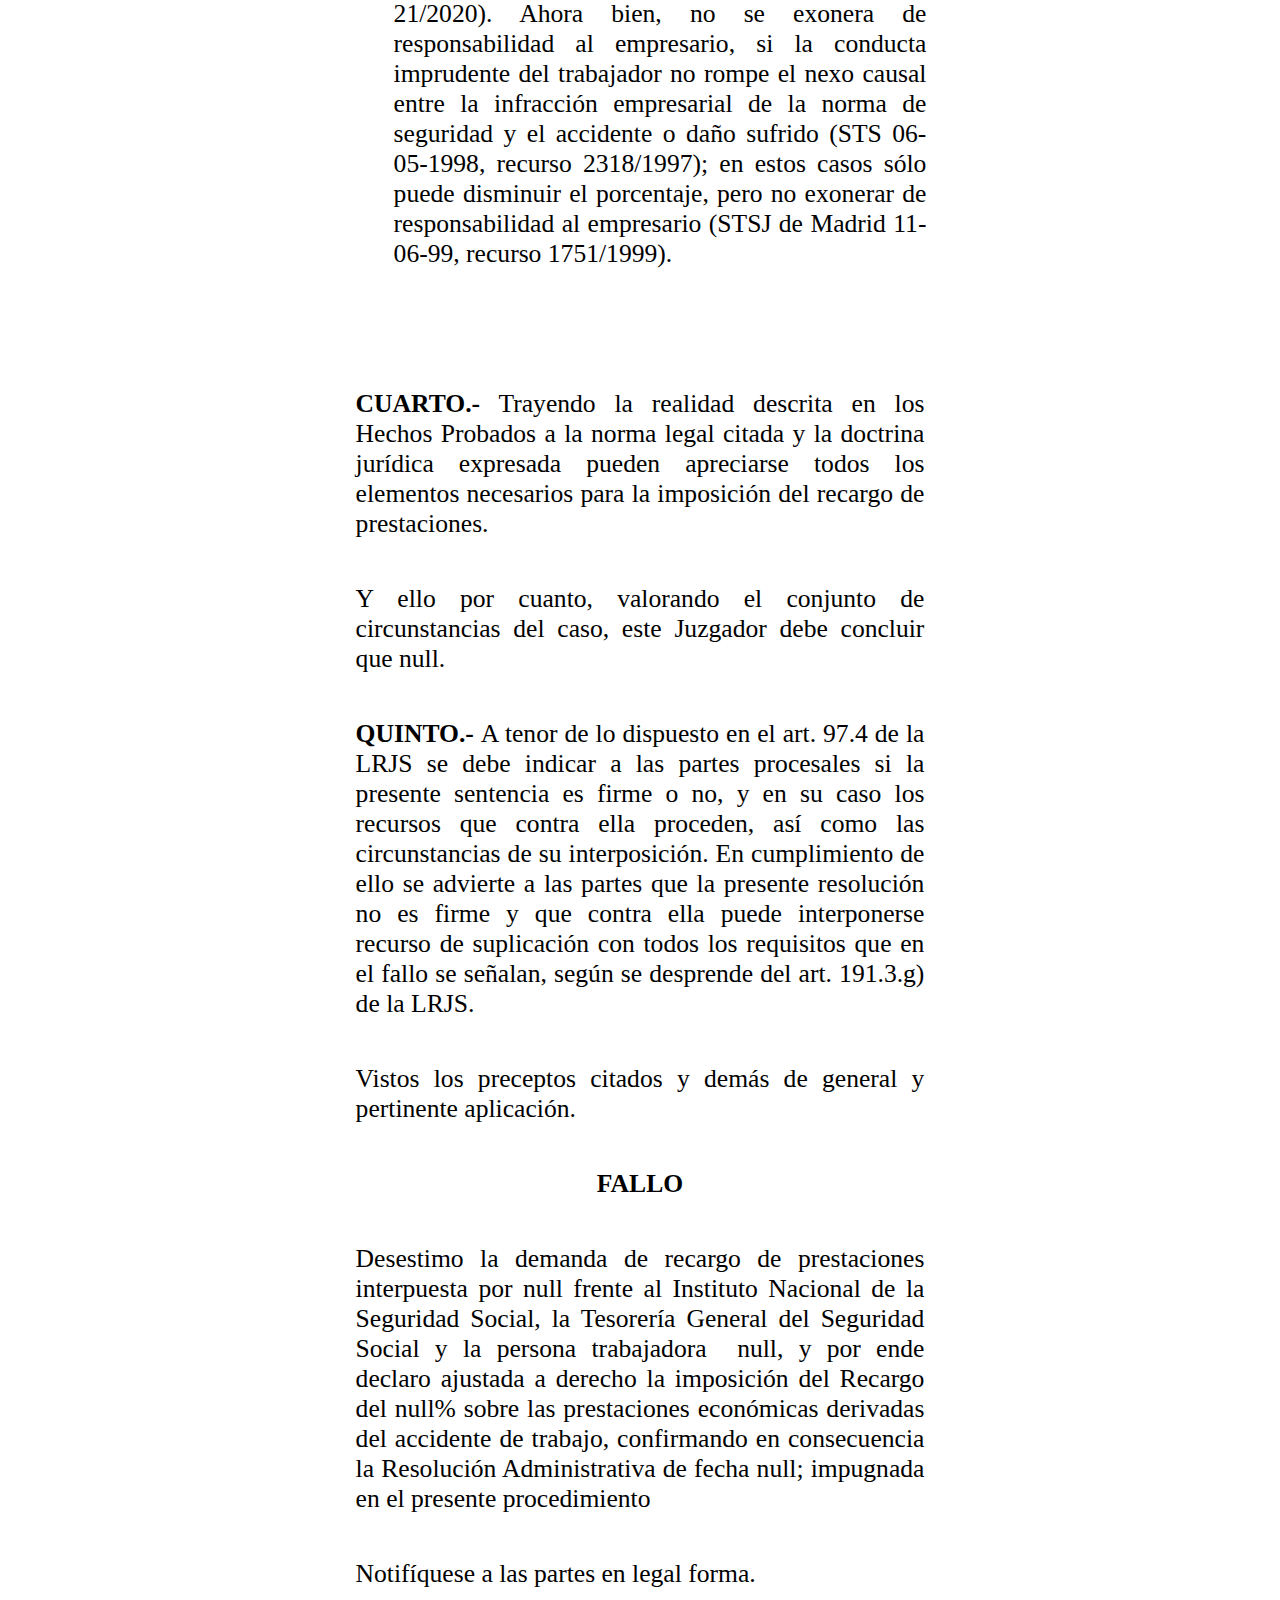
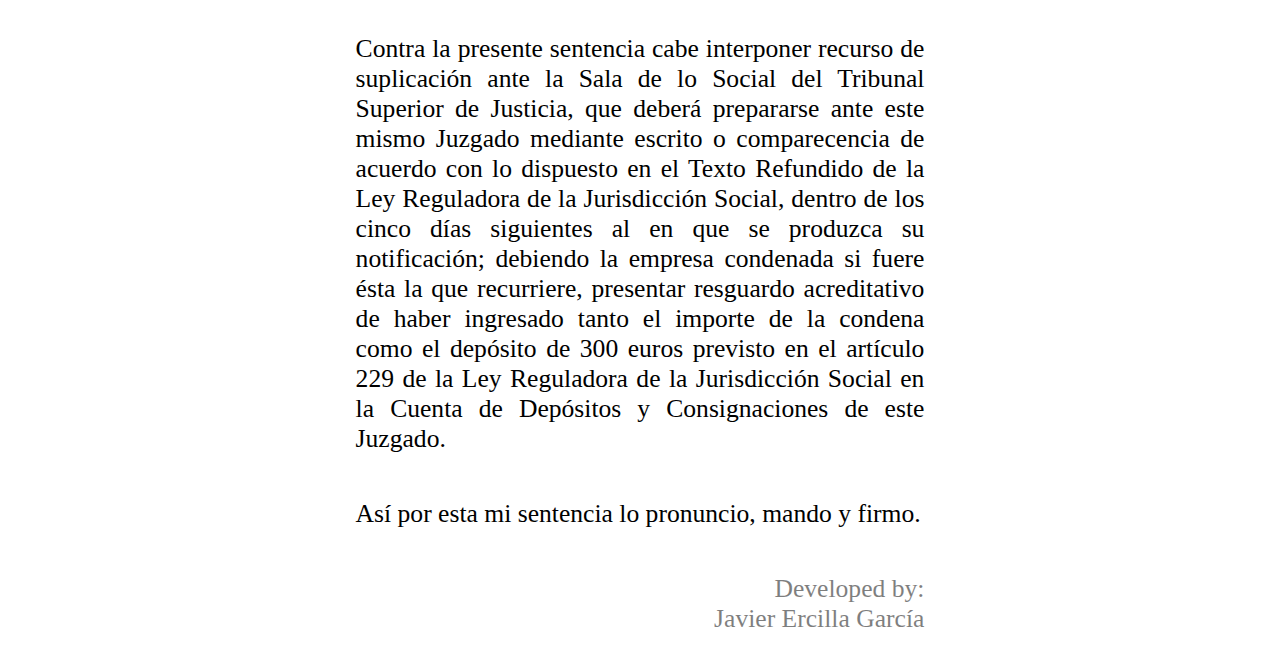
<file: recargodesestim/recargodesestim.html>
<!DOCTYPE html>
<html lang="en">
<head>
    <meta charset="utf-8">
    <title>Modelo Extincion por falta de pago</title>
    <script type="text/javascript" src="recargodesestim.js" defer></script>
    <link rel="stylesheet" href="../sentencia.css">
</head>
<body>
  <section class="resol">
      <h3>SENTENCIA</h3>
      <p>En Las Palmas de Gran Canaria, a fecha <script> document.write(new Date().toLocaleDateString()); </script>.</p>
      <article id="sentencia"></article>
    <p id="firma">Developed by:</p>
    <p id="firma">Javier Ercilla García</p>
  </section>
</body>
</html>
</file>
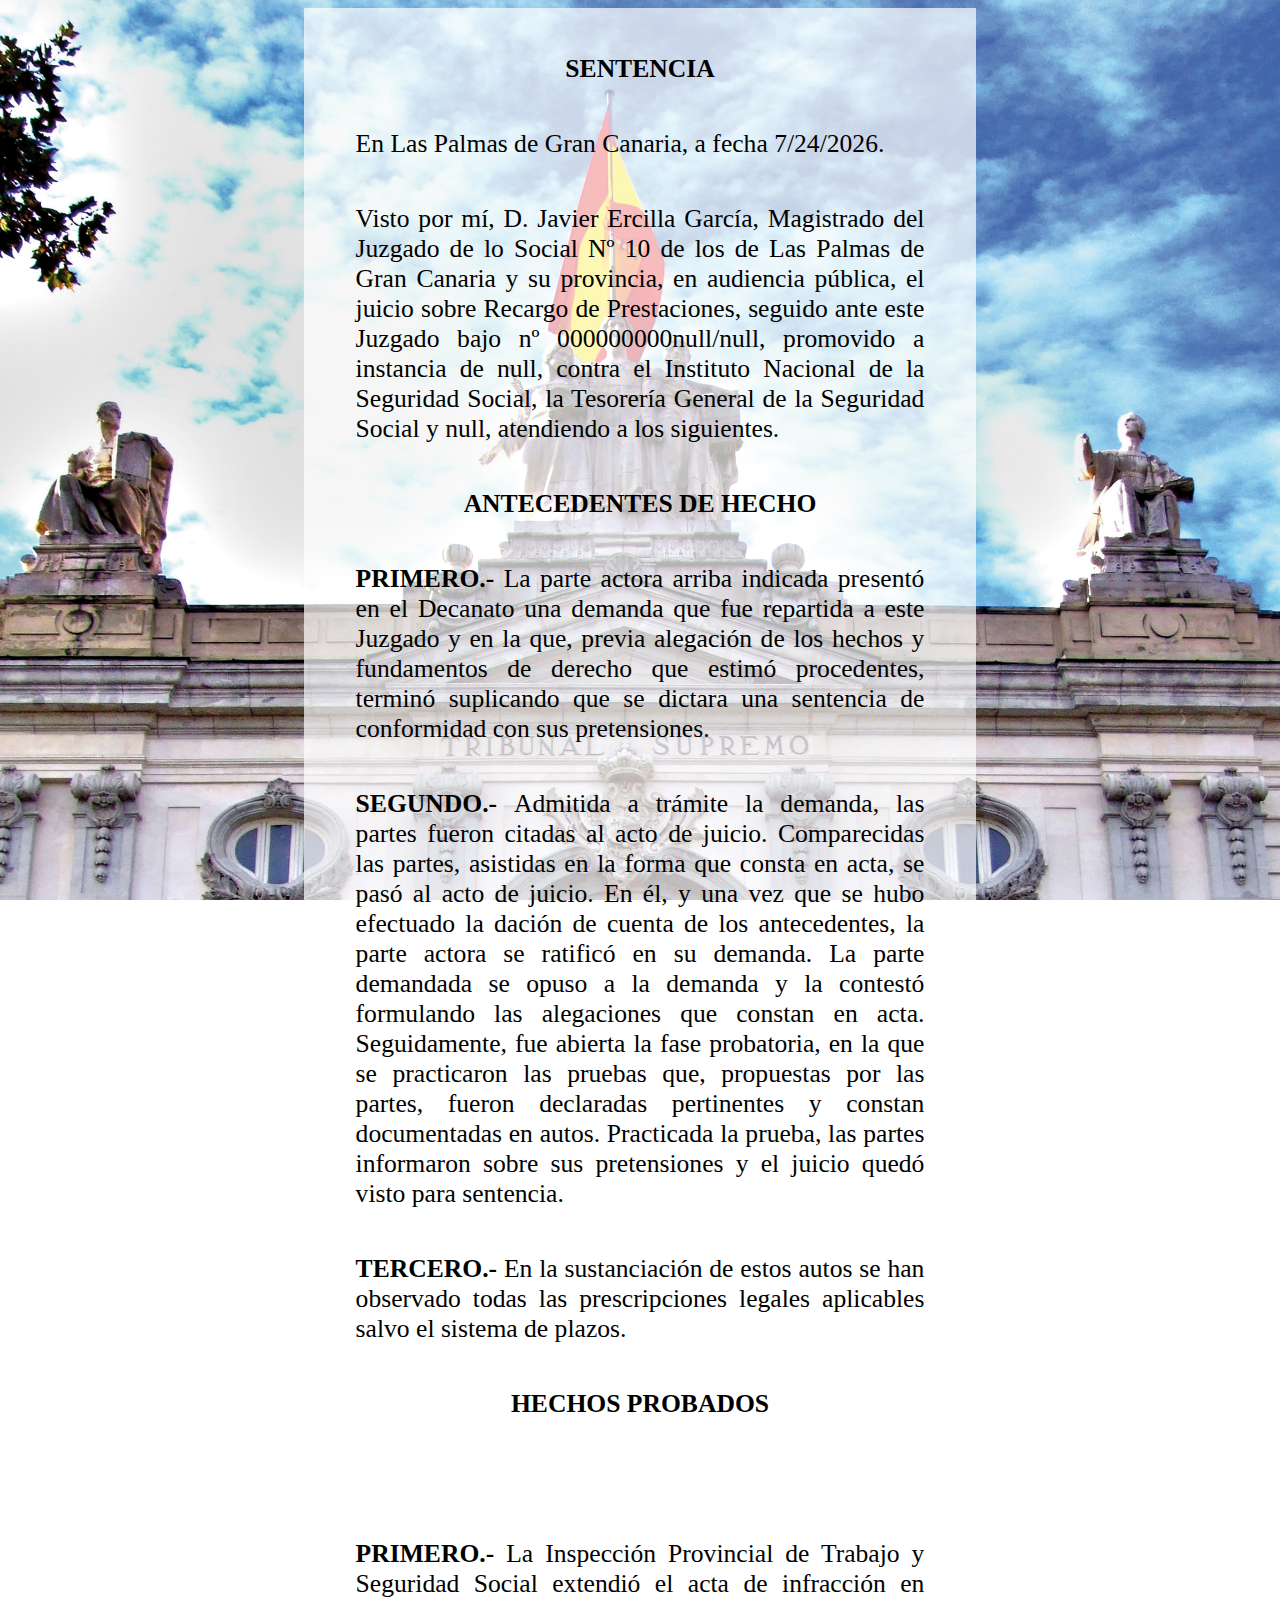
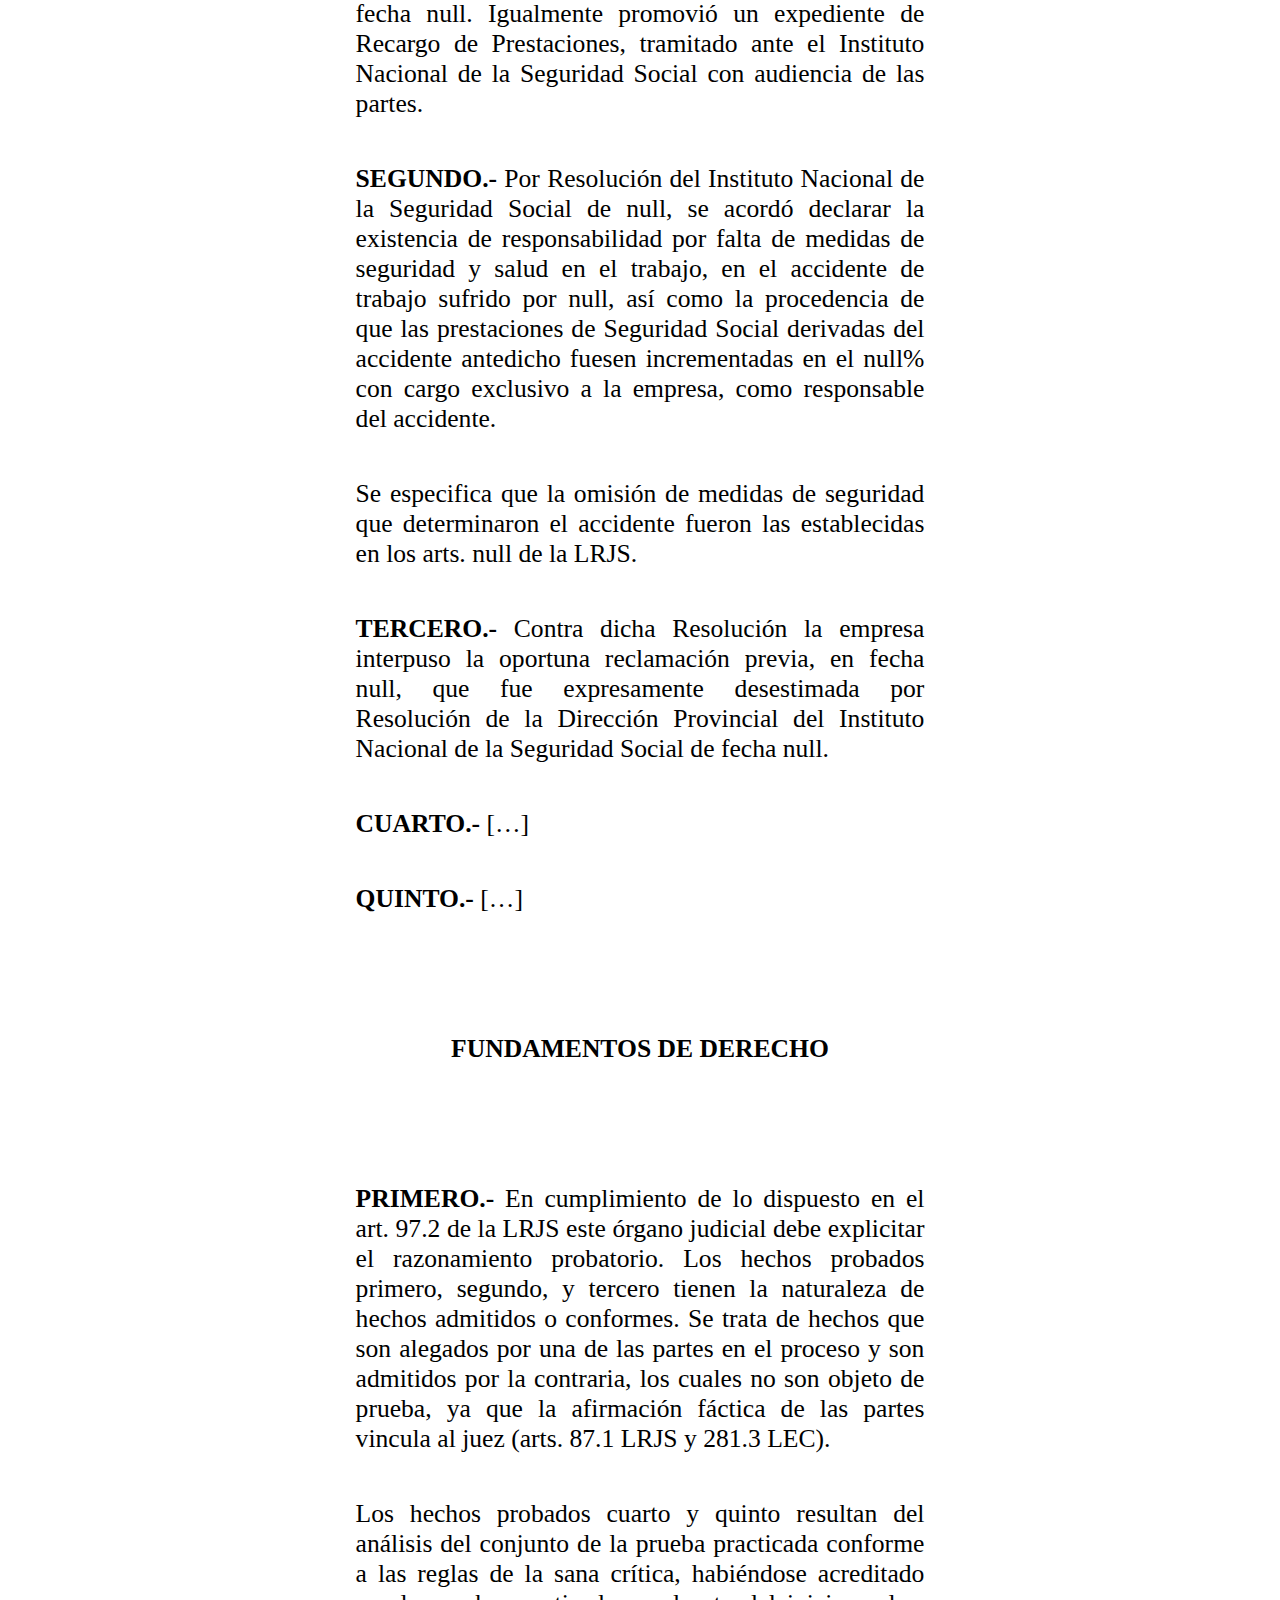
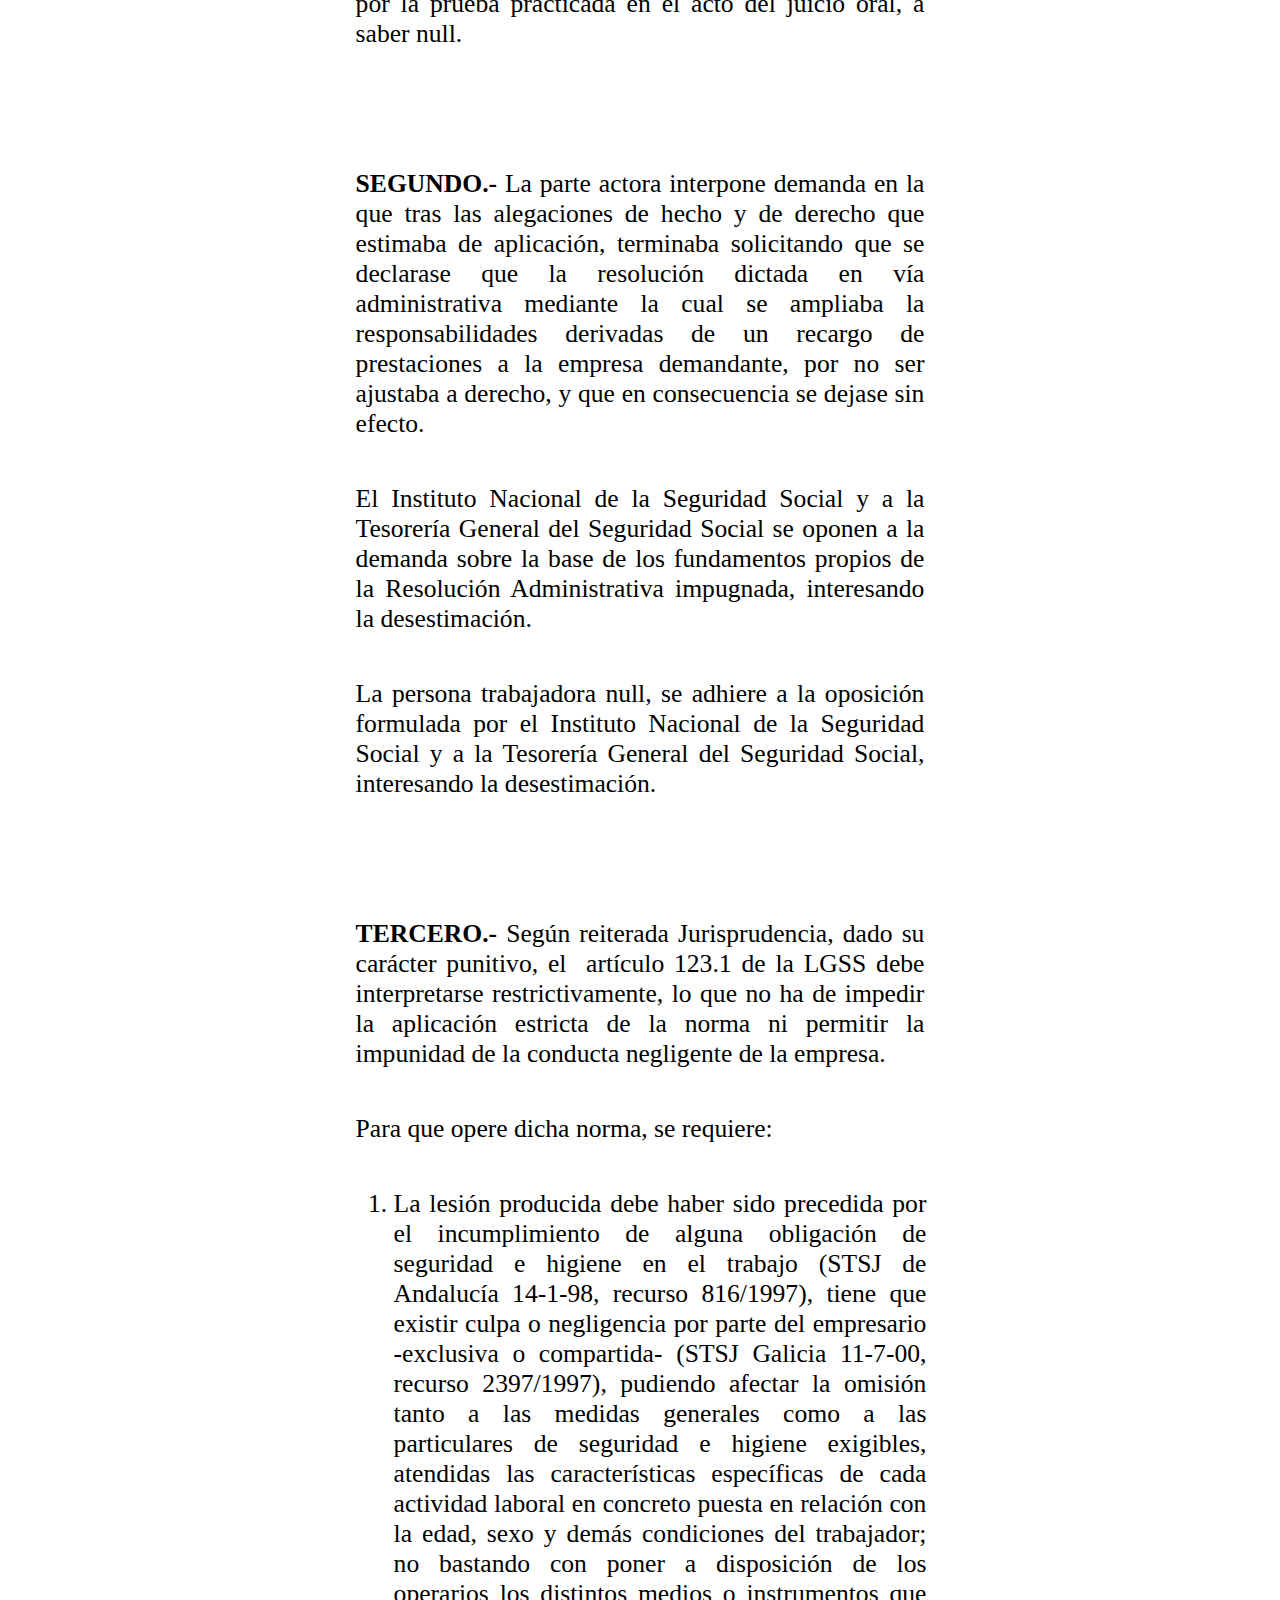
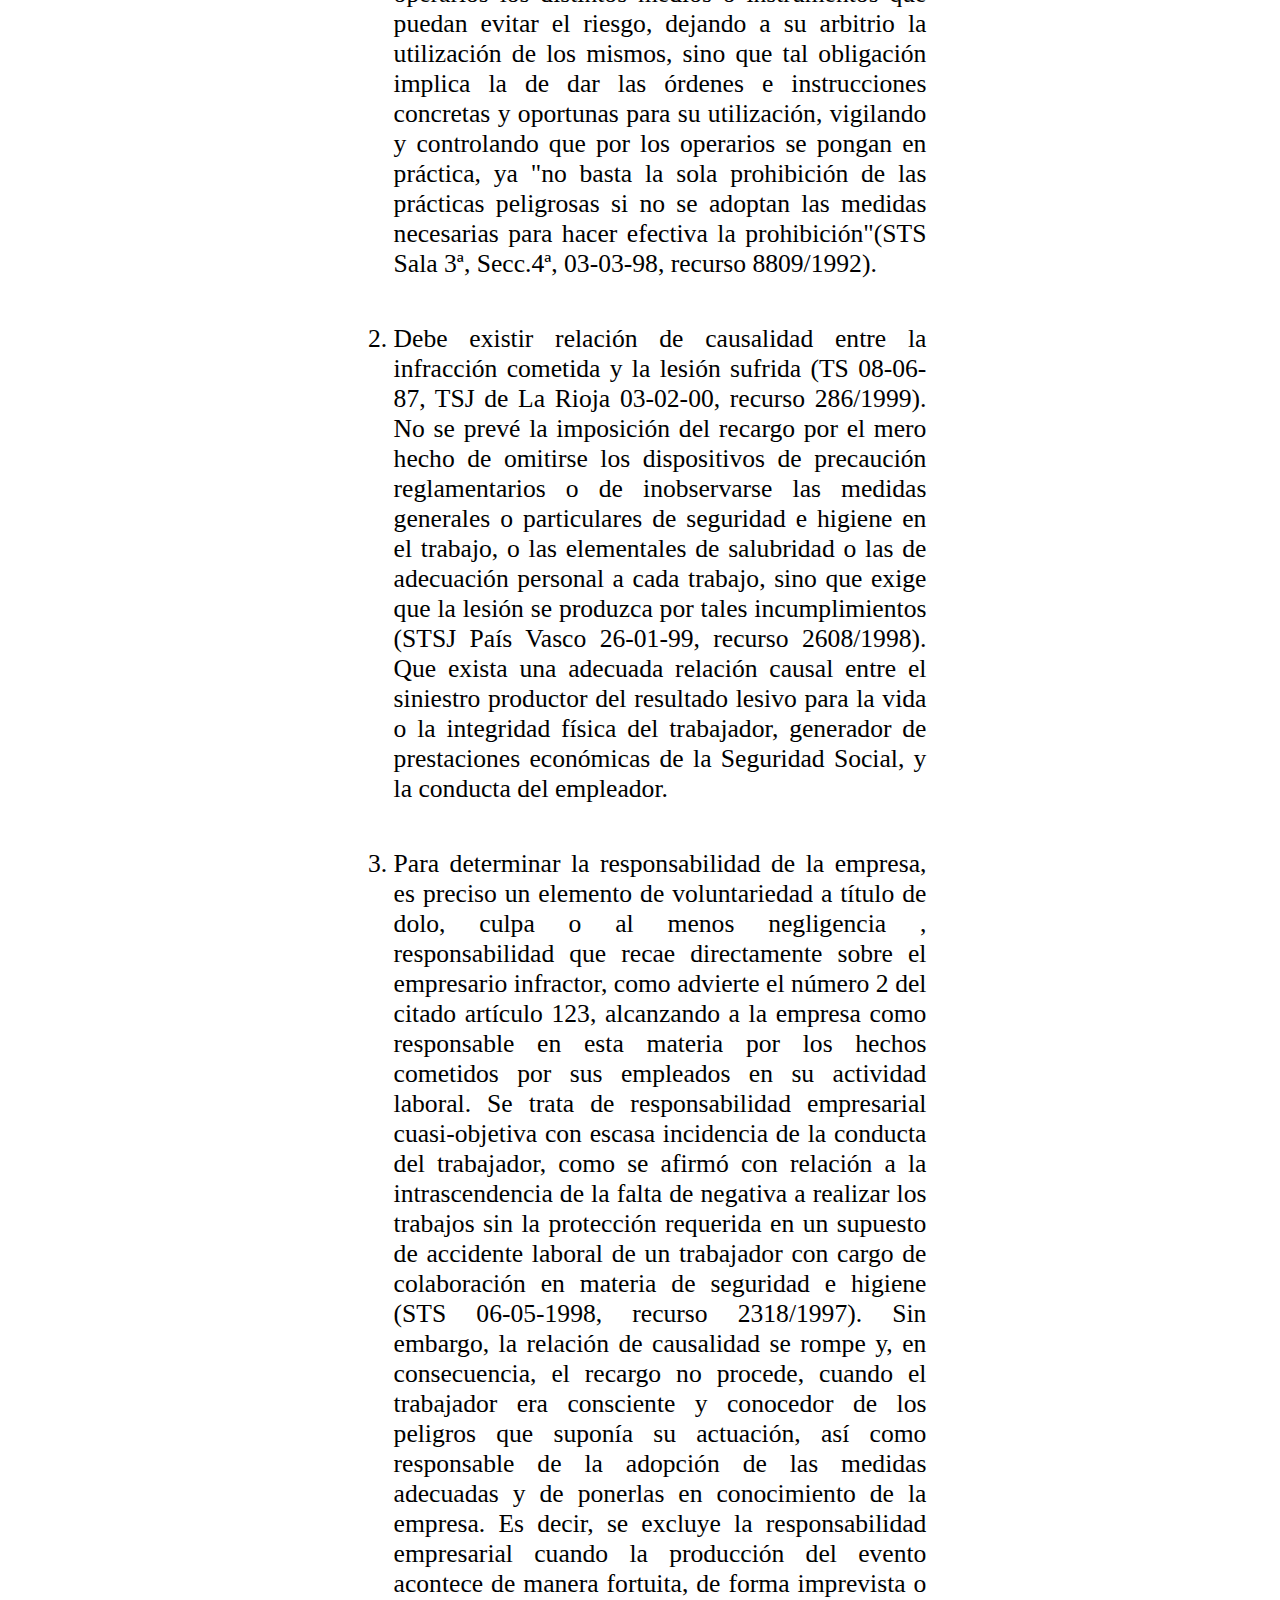
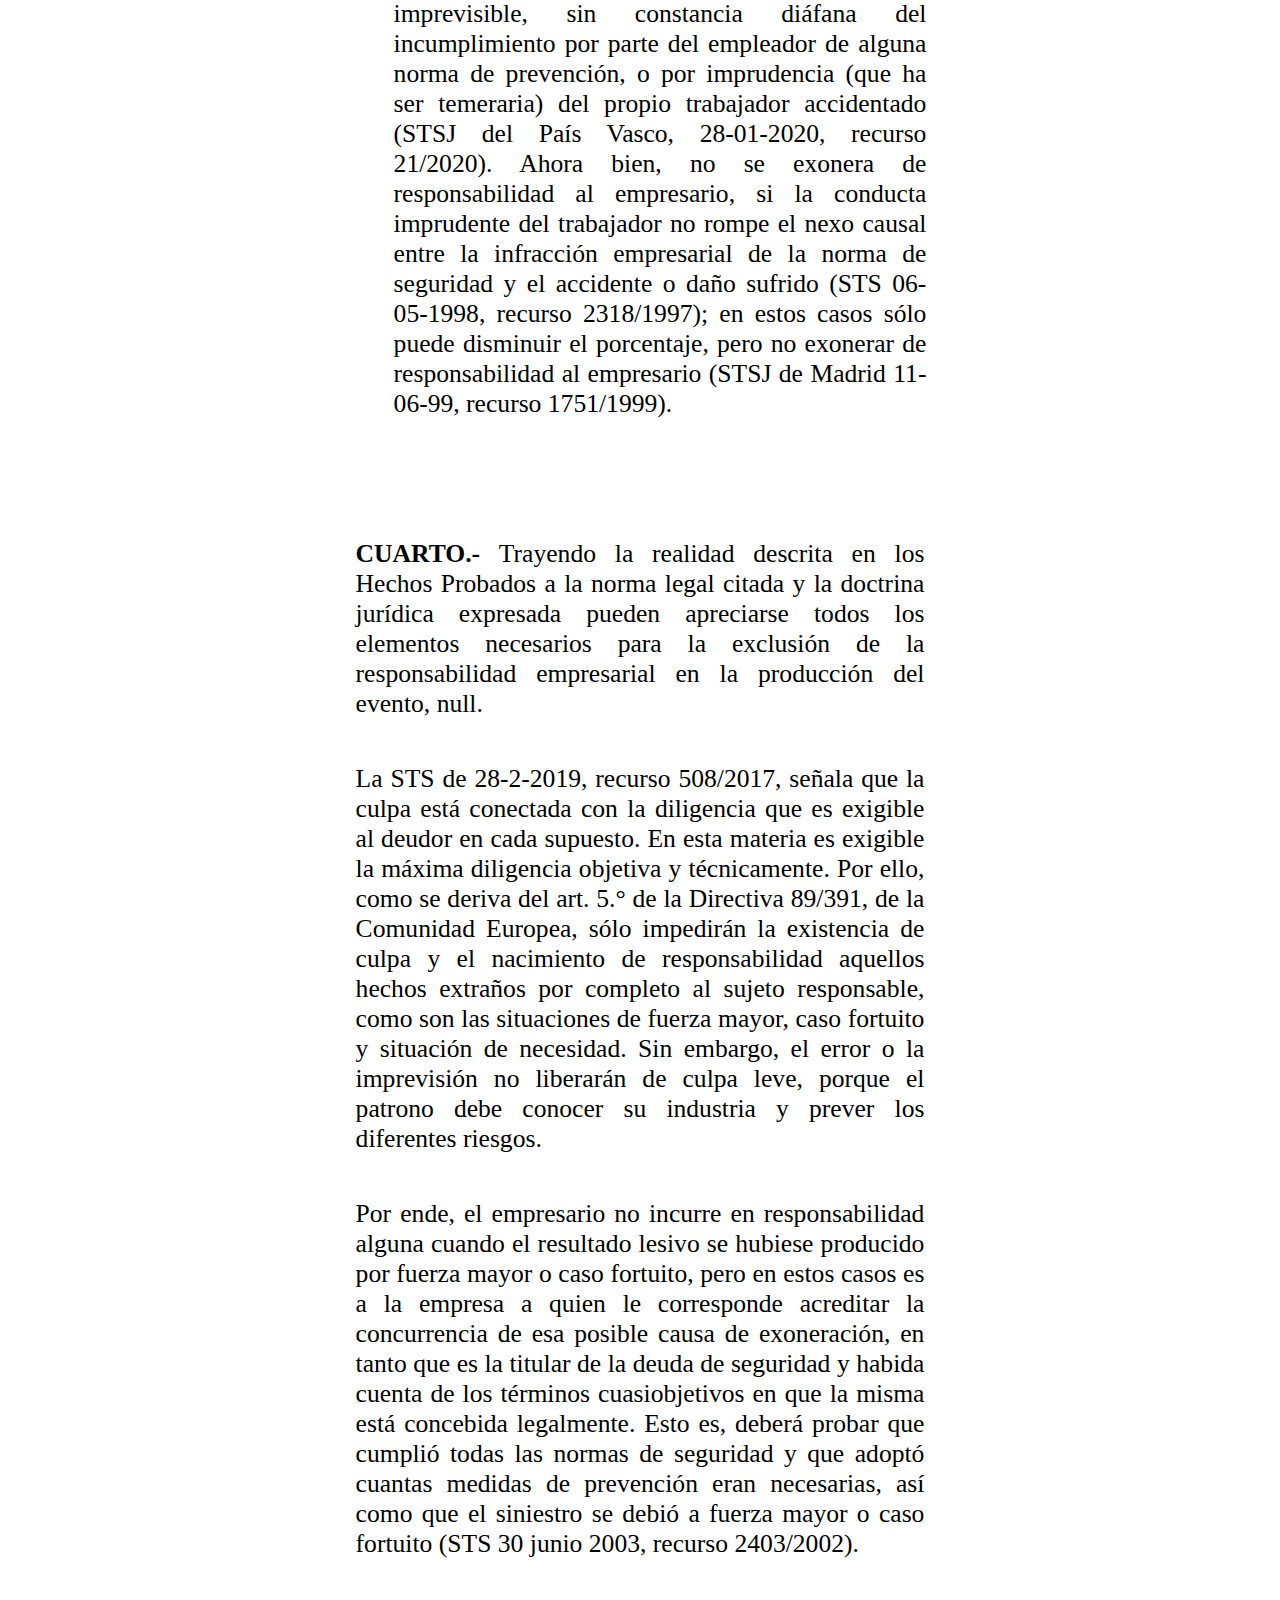
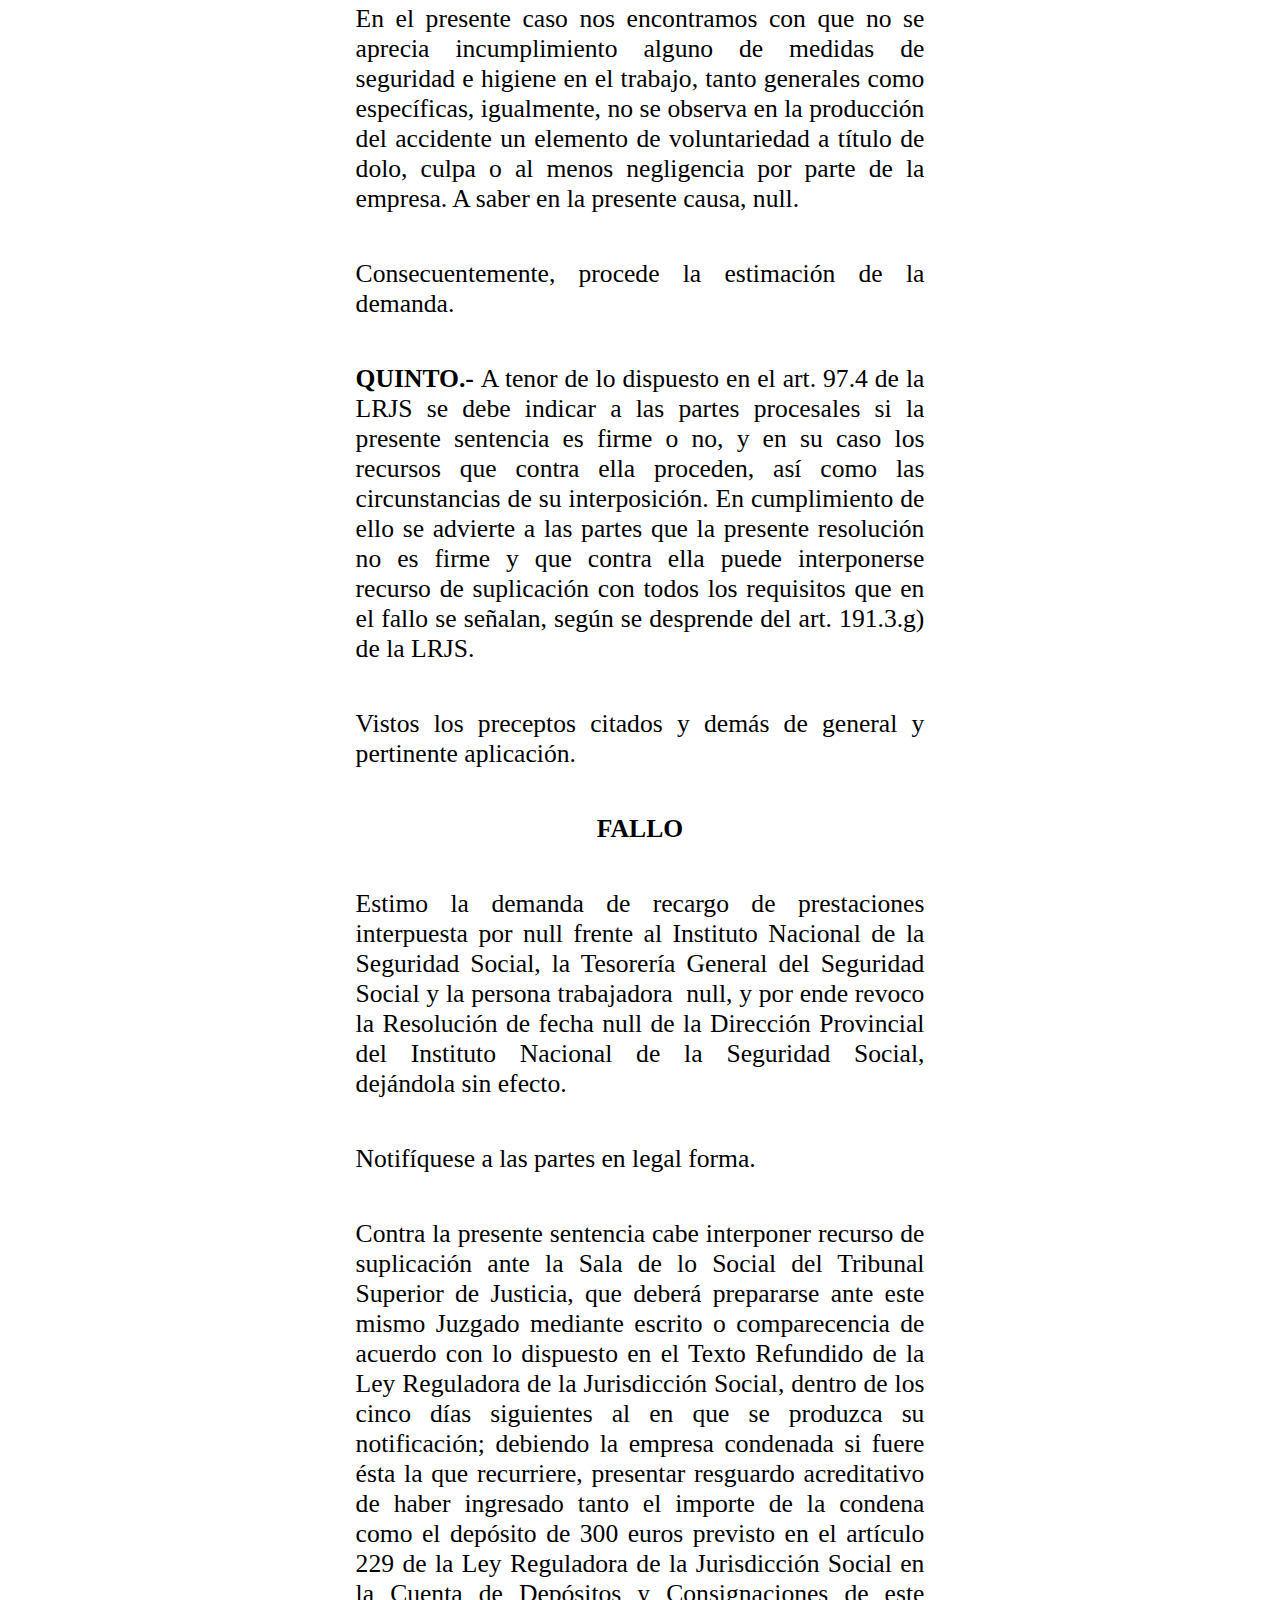
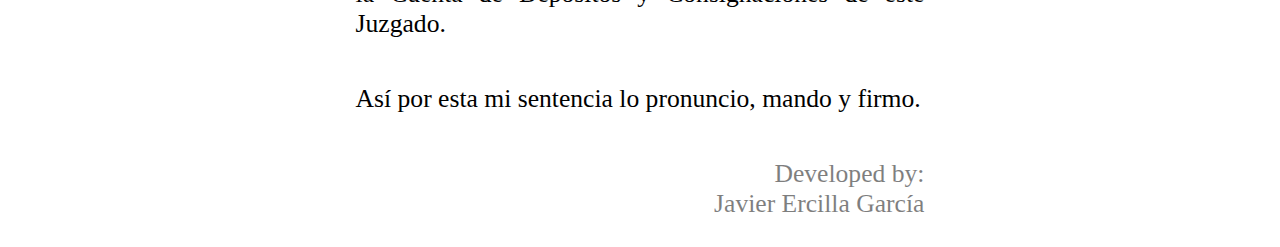
<file: recargoestim/recargoestim.html>
<!DOCTYPE html>
<html lang="en">
<head>
    <meta charset="utf-8">
    <title>Modelo Impugnación Recargo de Prestaciones desestimatoria</title>
    <script type="text/javascript" src="recargoestim.js" defer></script>
    <link rel="stylesheet" href="../sentencia.css">
</head>
<body>
  <section class="resol">
      <h3>SENTENCIA</h3>
      <p>En Las Palmas de Gran Canaria, a fecha <script> document.write(new Date().toLocaleDateString()); </script>.</p>
      <article id="sentencia"></article>
    <p id="firma">Developed by:</p>
    <p id="firma">Javier Ercilla García</p>
  </section>
</body>
</html>
</file>
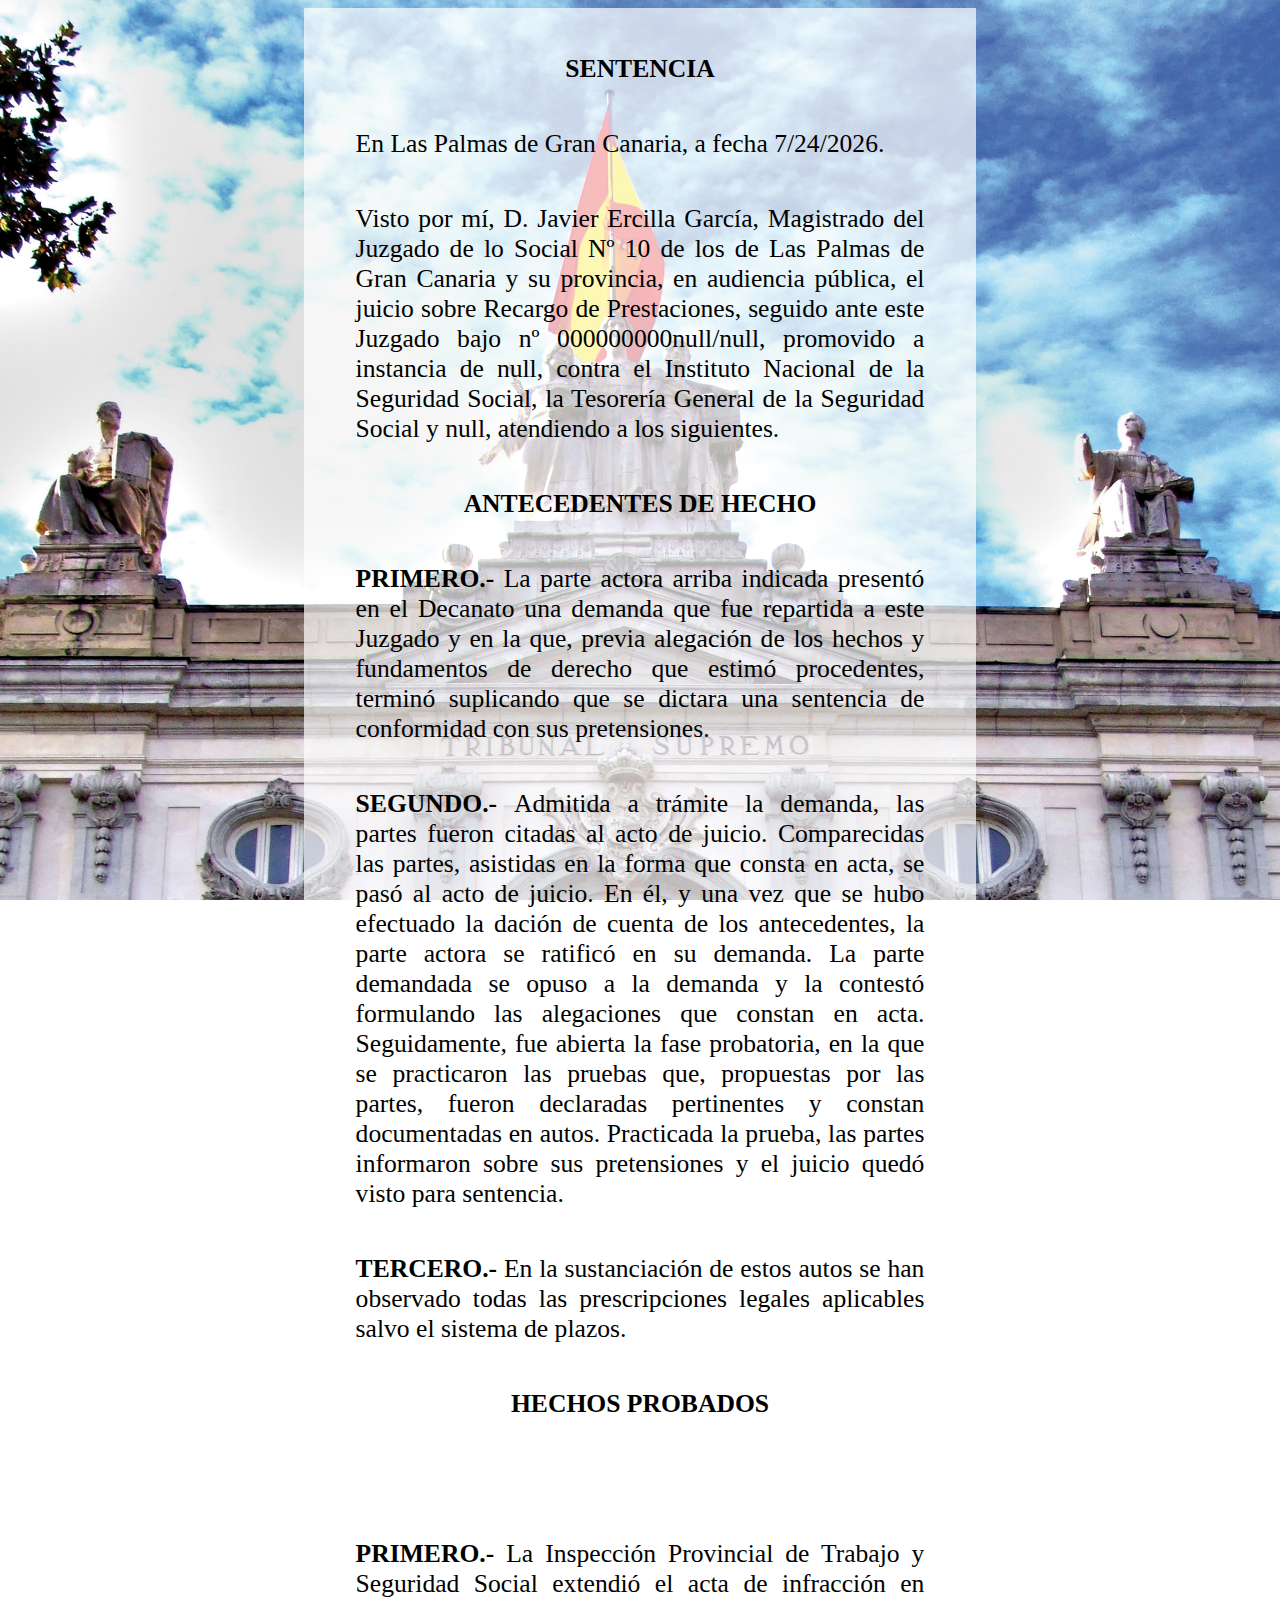
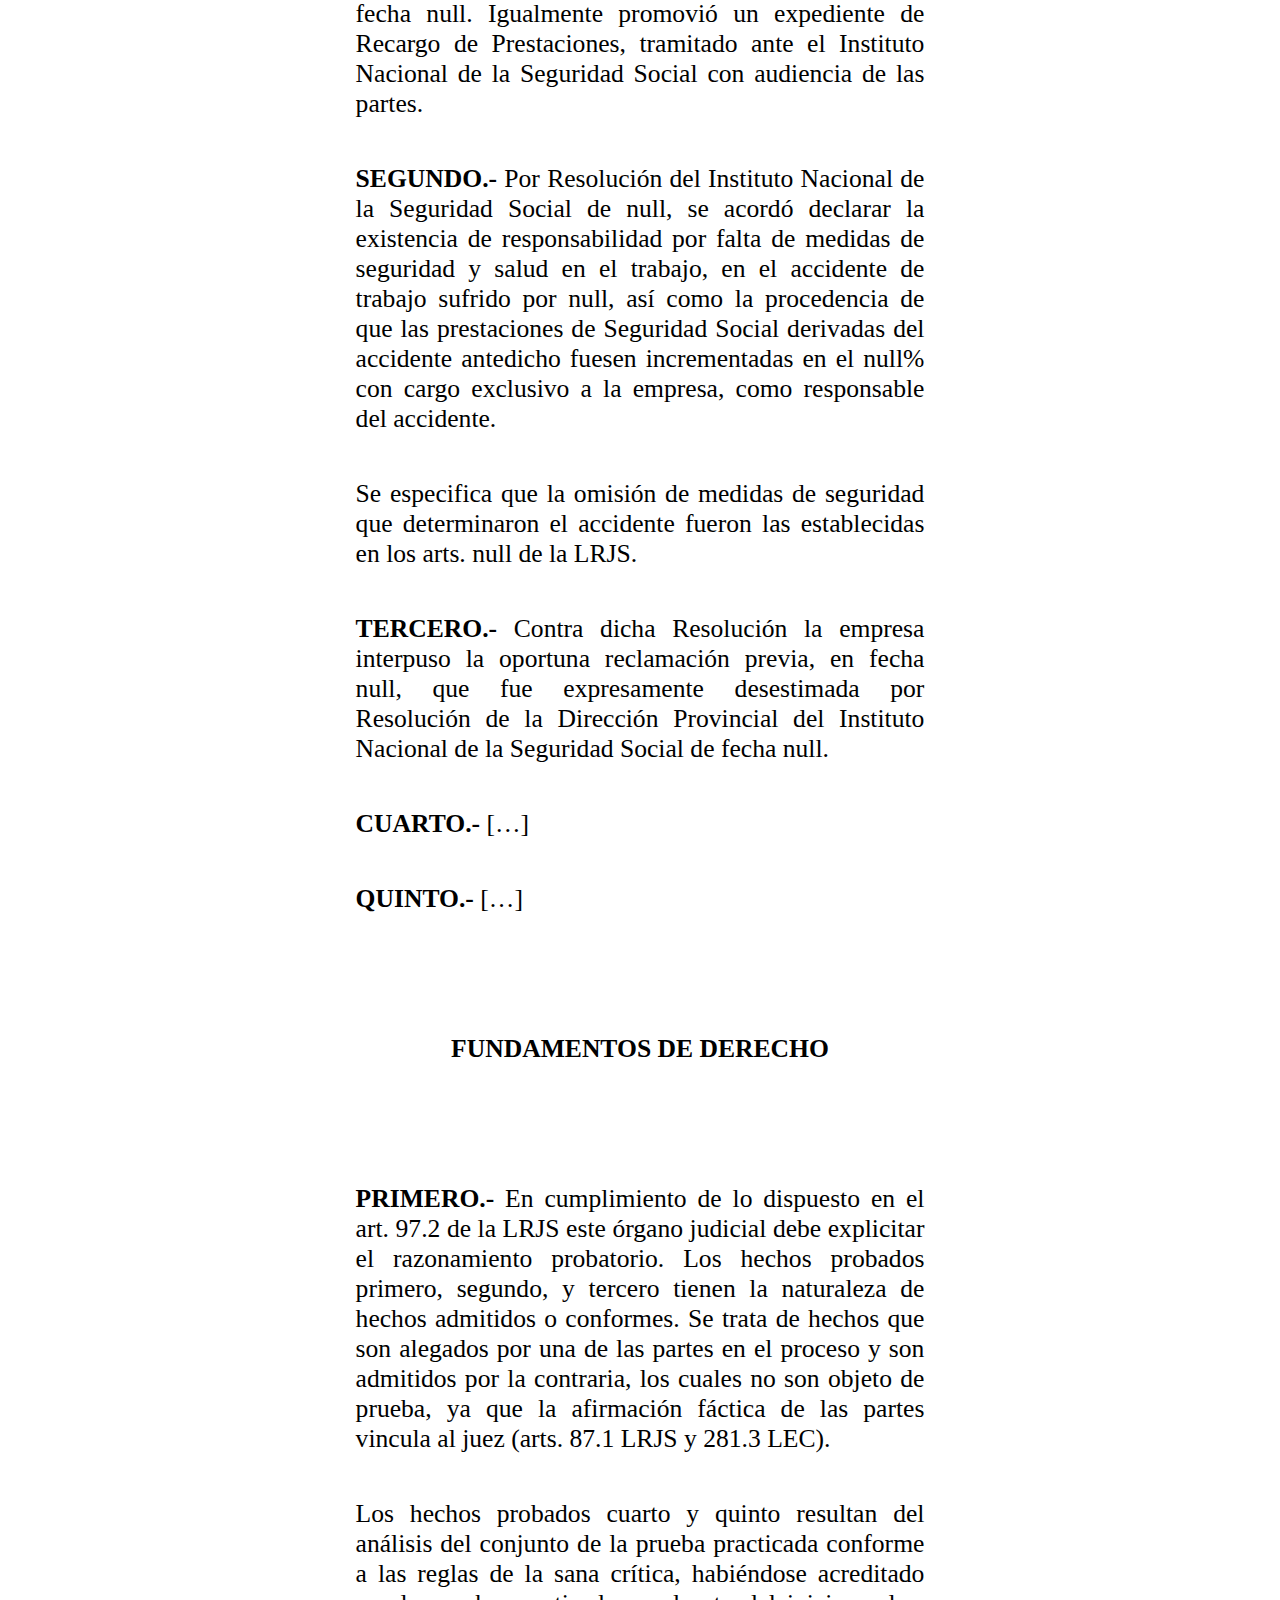
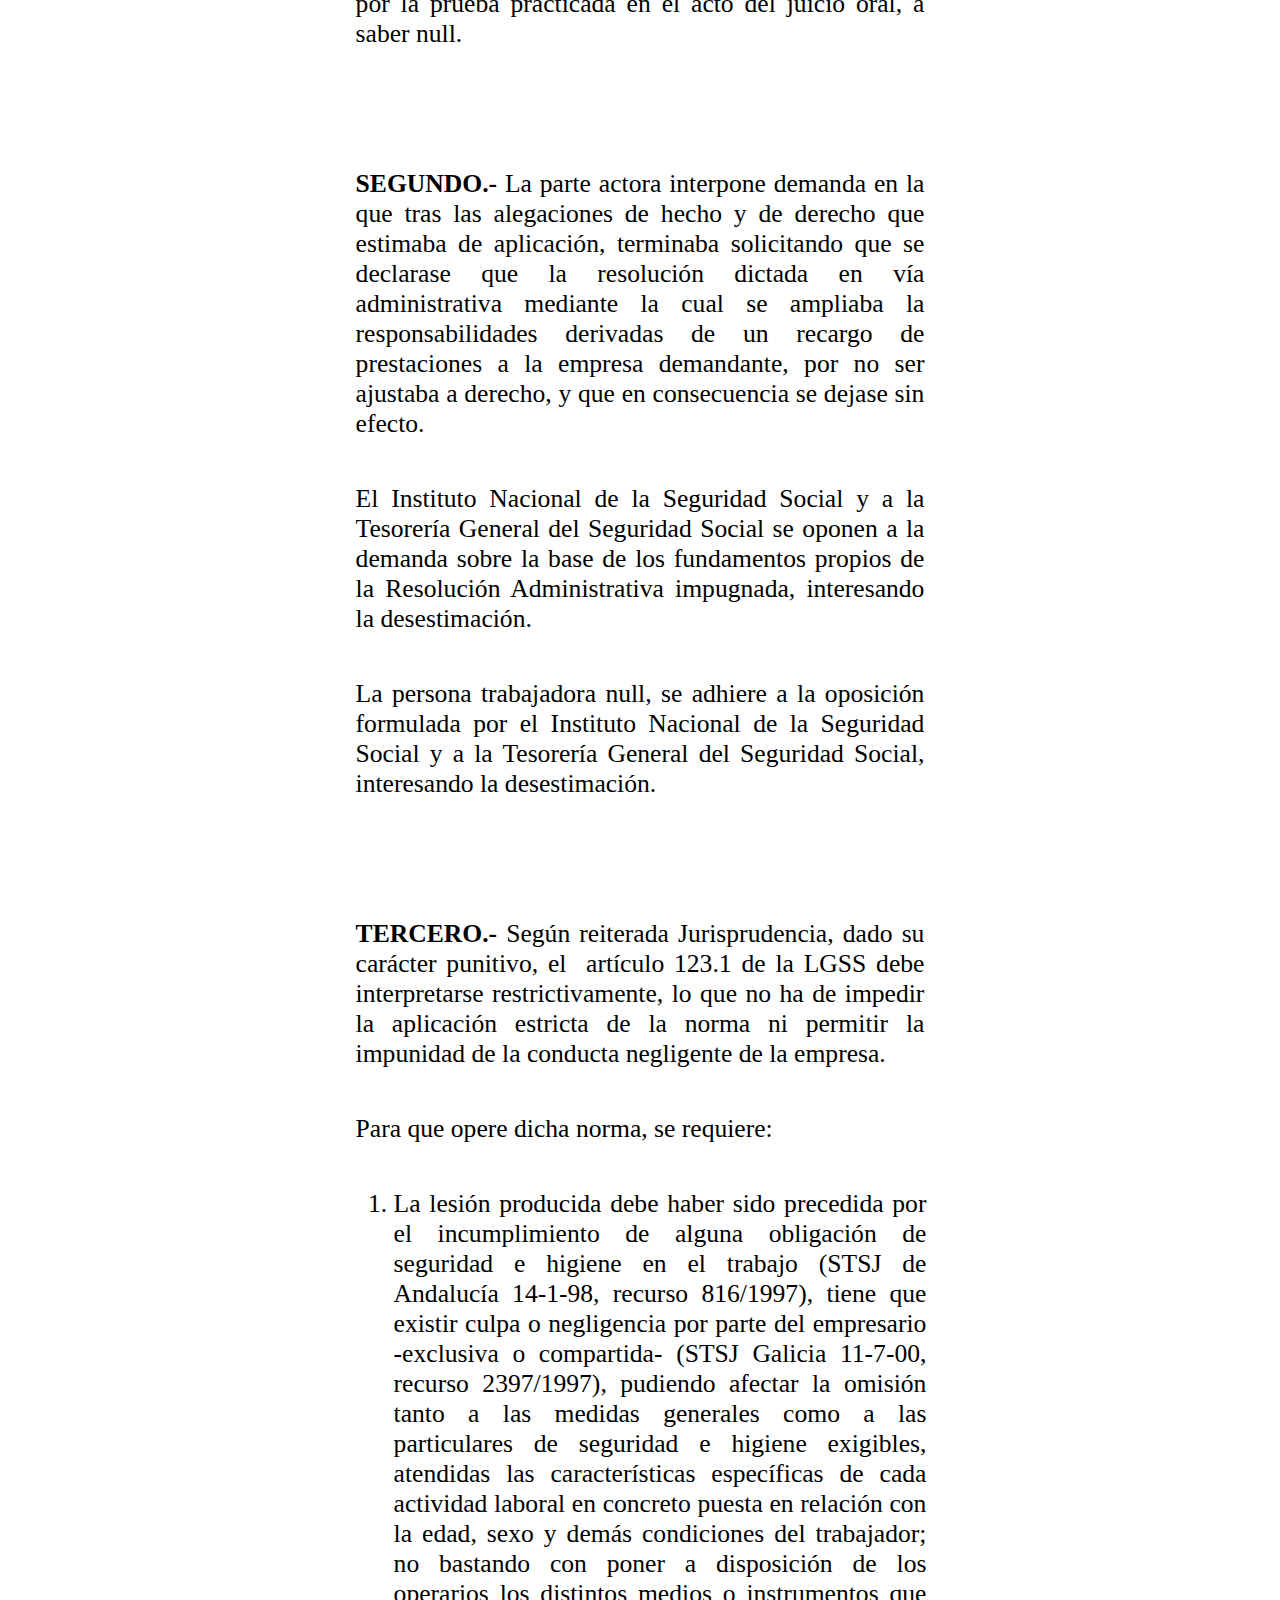
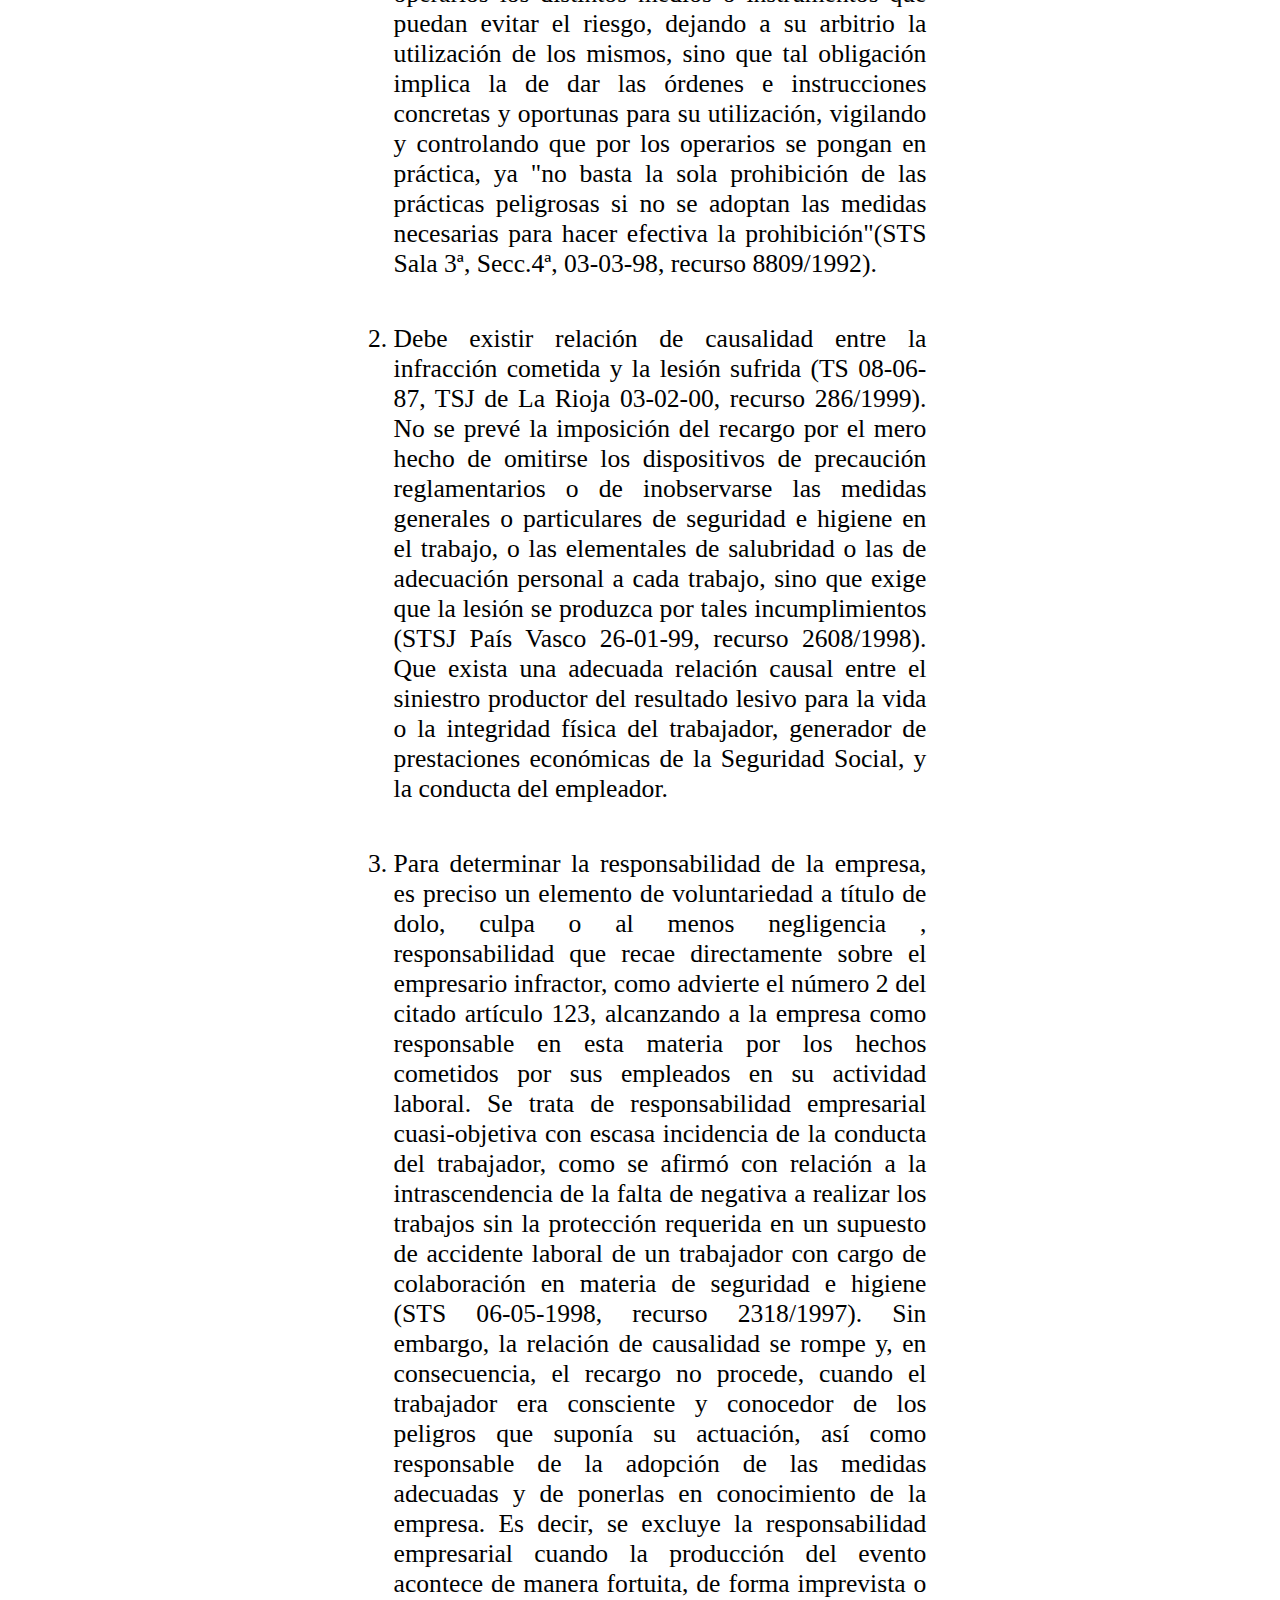
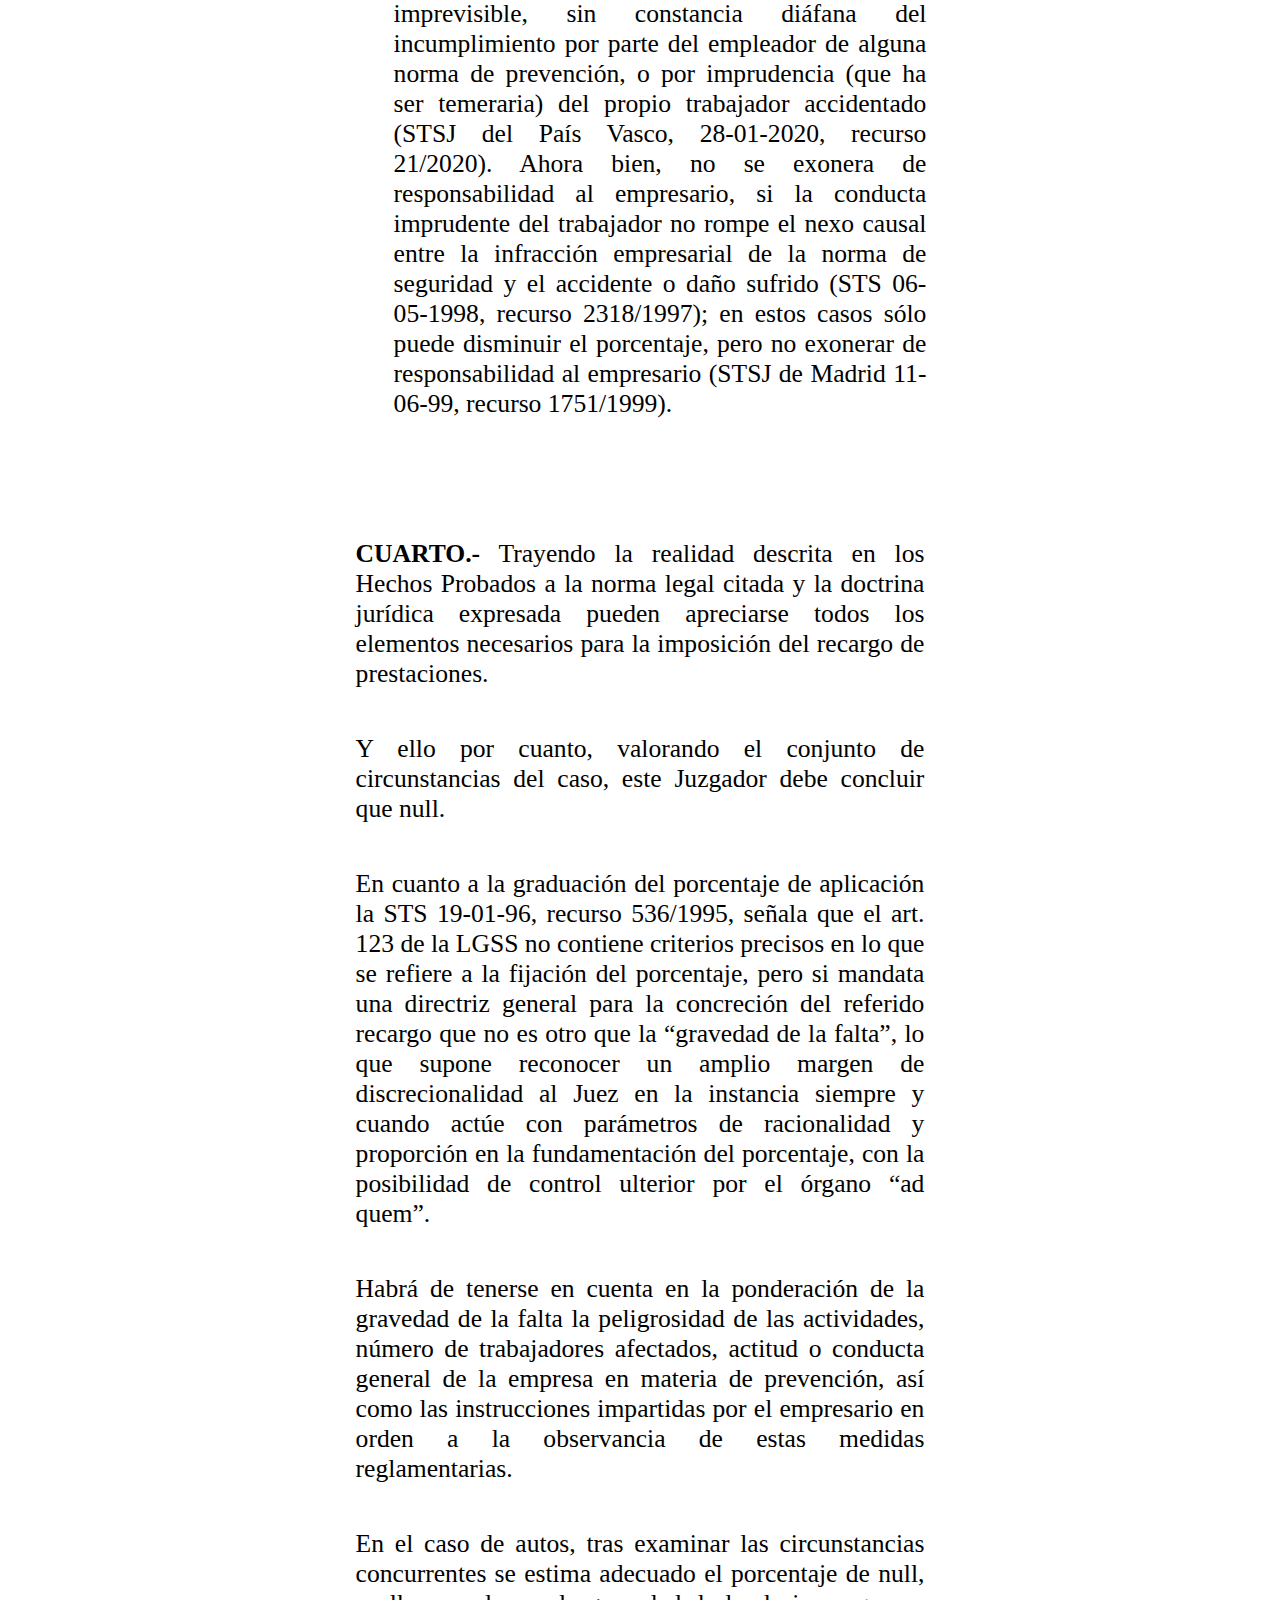
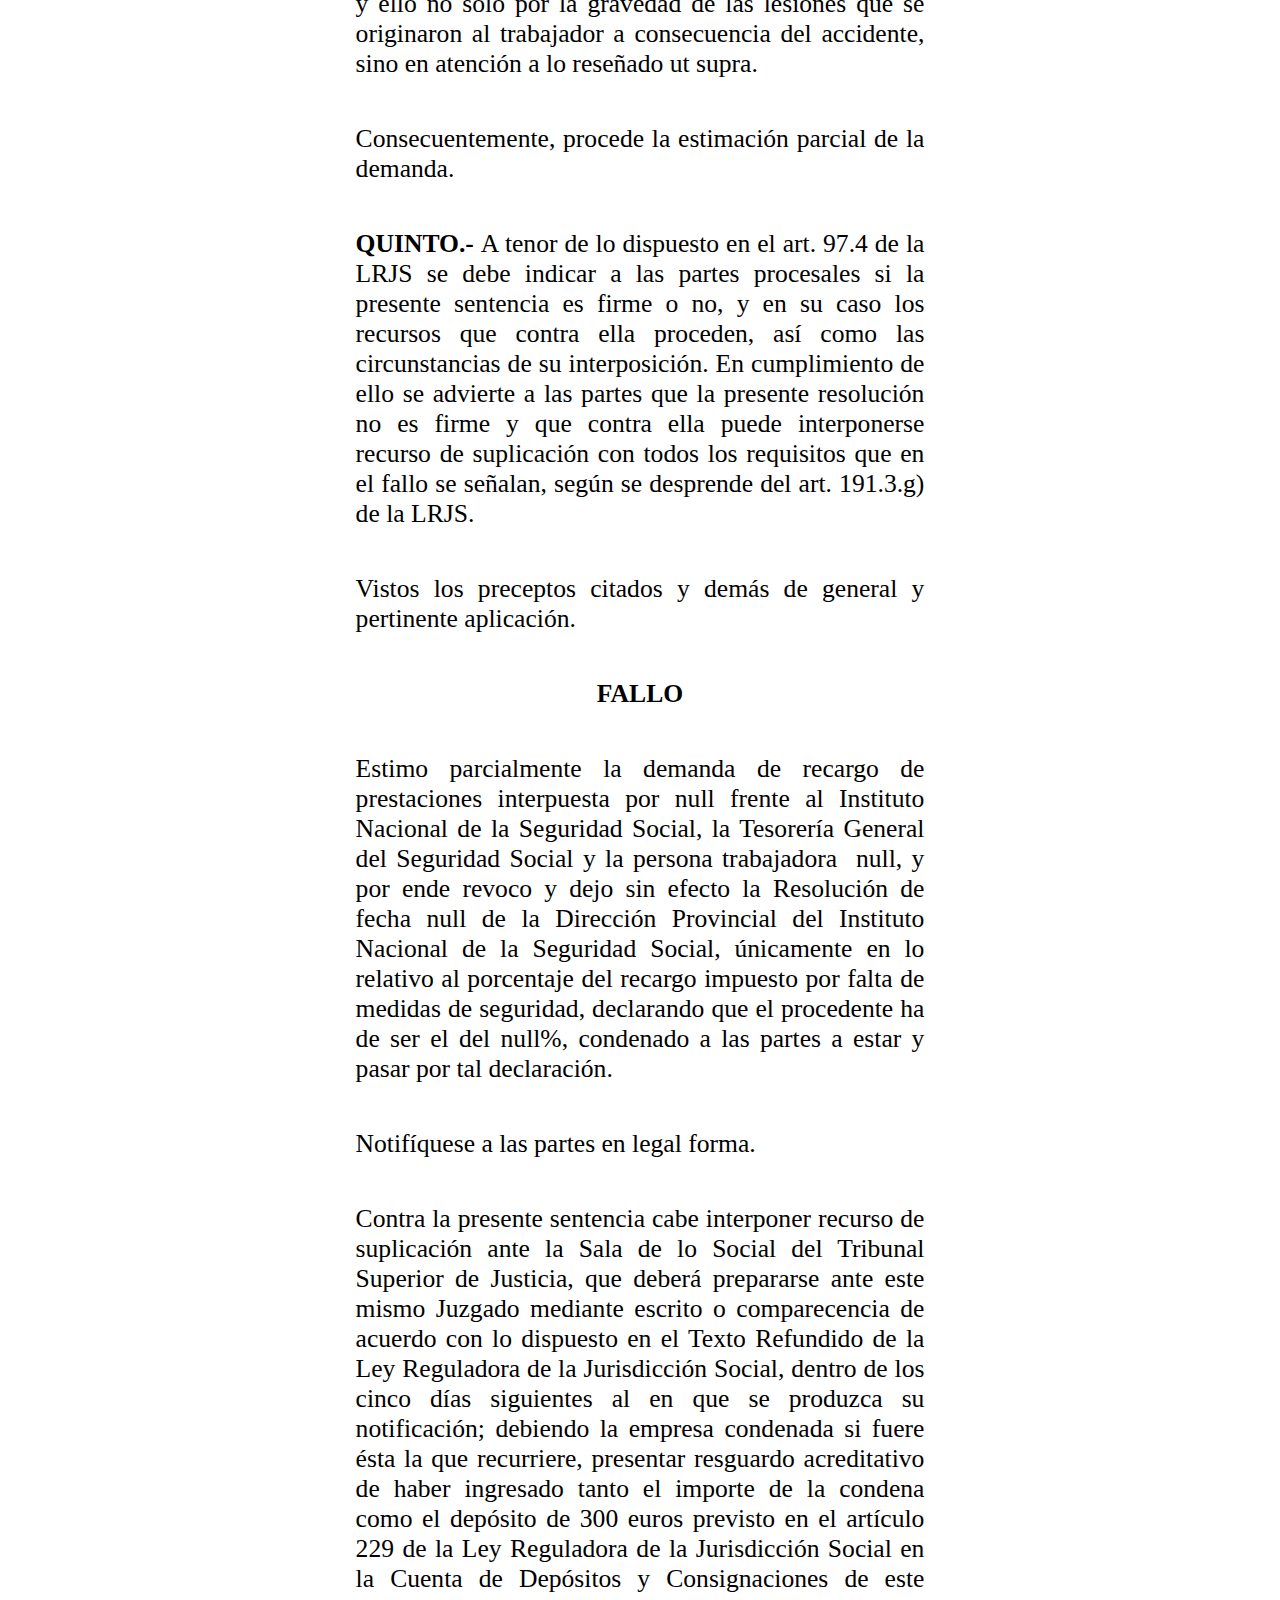
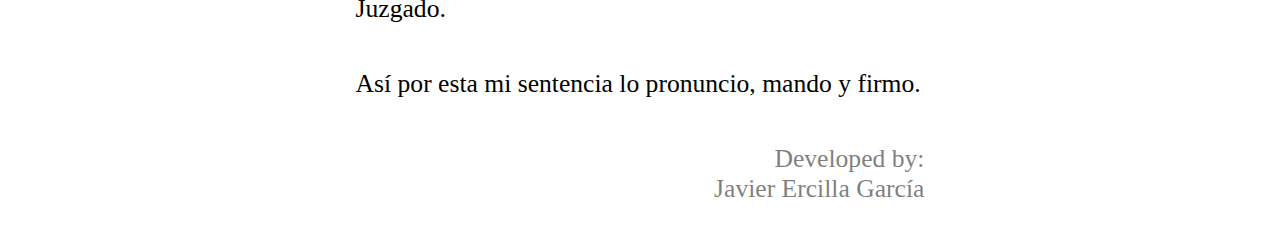
<file: recargoestimparc/recargoestimparc.html>
<!DOCTYPE html>
<html lang="en">
<head>
    <meta charset="utf-8">
    <title>Modelo Impugnacion Recargo de Prestaciones estimatoria parcial</title>
    <script type="text/javascript" src="recargoestimparc.js" defer></script>
    <link rel="stylesheet" href="../sentencia.css">
</head>
<body>
  <section class="resol">
      <h3>SENTENCIA</h3>
      <p>En Las Palmas de Gran Canaria, a fecha <script> document.write(new Date().toLocaleDateString()); </script>.</p>
      <article id="sentencia"></article>
    <p id="firma">Developed by:</p>
    <p id="firma">Javier Ercilla García</p>
  </section>
</body>
</html>
</file>
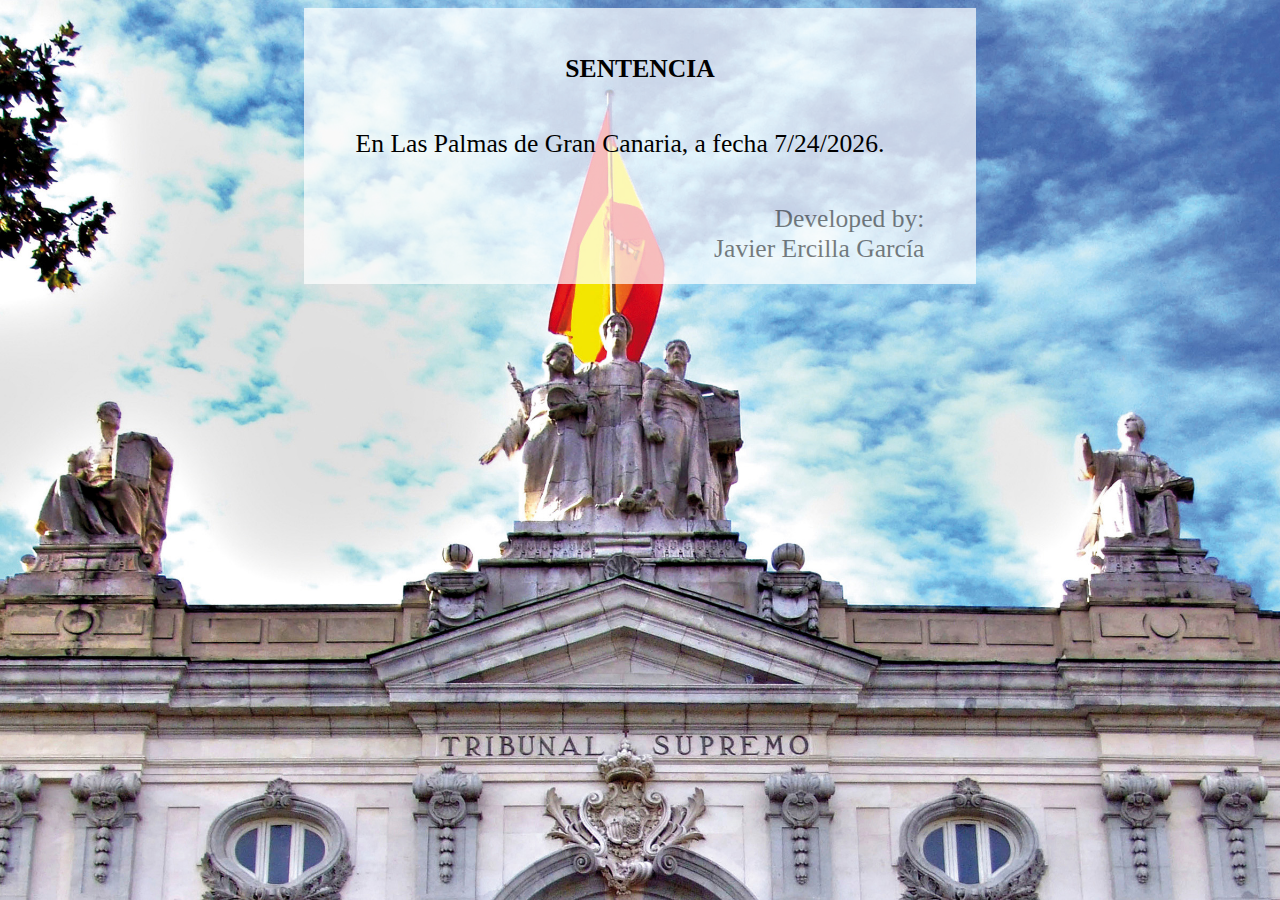
<file: retrasopago/retrasopago.html>
<!DOCTYPE html>
<html lang="en">
<head>
    <meta charset="utf-8">
    <title>Modelo Extincion por retraso en el pago</title>
    <script type="text/javascript" src="retrasopago.js" defer></script>
    <link rel="stylesheet" href="../sentencia.css">
</head>
<body>
  <section class="resol">
      <h3>SENTENCIA</h3>
      <p>En Las Palmas de Gran Canaria, a fecha <script> document.write(new Date().toLocaleDateString()); </script>.</p>
      <article id="sentencia"></article>
    <p id="firma">Developed by:</p>
    <p id="firma">Javier Ercilla García</p>
  </section>
</body>
</html>
</file>
<file: index.css>
.titulo h1 {
  border: 5px solid white;
  margin: auto;
  width: 1200px;
  padding: 5px;
  color: white;
  text-align: center;
  font-size: 32px;
  font-weight: 600;
  font-family: 'Raleway', sans-serif;
}

body {
  background-image: url("tsm1.jpg");
  background-repeat: no-repeat;
  background-position: left top;
  background-attachment: fixed;
  background-size: cover;
}

.formulario {
  margin: auto;
  margin-top: 20px;
  width: 1000px;
  padding: 20px 20px;
  background: rgba(255, 255, 255, 0.7)
}

label {
    font-family: 'Raleway', sans-serif;
    text-weigth: bold;
    font-size: 105%;
    text-shadow: 2px 2px 8px #A9A9A9;
}

legend {
    font-family: 'Raleway', sans-serif;
    text-weigth: bold;
    font-size: 90%;
}

input, select, textarea {
  padding:9px;
  margin:4px 0;
  border:0;
  width: 65%;
  box-shadow:0 0 15px 10px rgba(0,0,0,0.06);
  resize: none;
  border-radius:10px;
  font-family: 'Raleway', sans-serif;
  font-size: 16px;
}

select {
    width: 71%;
}

table {
    width: 900px;
    margin: 10px auto;
}

.seleccion{
    display:inline-block;
    padding:0.2em 1.2em;
    border:0.01em solid #000000;
    margin:0 0.3em 0.3em 0;
    border-radius:0.12em;
    box-sizing: border-box;
    text-decoration:none;
    font-family:'Raleway',sans-serif;
    font-size: 16px;
    color:#000000;
    text-align:center;
    text-shadow: 2px 2px 8px #A9A9A9;
    transition: all 0.2s;
    background: transparent;
    width: 300px;
}
.seleccion:hover{
    color:#000000;
    background-color:rgba(0,0,0,0.1);
}
@media all and (max-width:30em){
    .seleccion{
        display:block;
        margin:0.4em auto;
    }
}
p {
    text-align:center
}

input[type=submit], input[type=reset] {
    display:inline-block;
    padding:0.35em 1.2em;
    border:0.1em solid #000000;
    margin:0 0.3em 0.3em 0;
    border-radius:0.12em;
    box-sizing: border-box;
    text-decoration:none;
    font-family:'Raleway',sans-serif;
    font-weight:300;
    color:#000000;
    text-align:center;
    text-shadow: 2px 2px 8px #A9A9A9;
    transition: all 0.2s;
    background: transparent;
    width: 300px;
}

input[type=submit]:hover{
    color:#000000;
    background-color: rgba(0,0,0,0.1);
}
@media all and (max-width:30em){
    input[type=submit]{
        display:block;
        margin:0.4em auto;
    }
}

input[type=reset]:hover{
    color:#000000;
    background-color: rgba(0,0,0,0.1);
}
@media all and (max-width:30em){
    input[type=reset]{
        display:block;
        margin:0.4em auto;
    }
}

.clases {
  height: 33.33%;
  width: 100%;
  display: flex;
  justify-content: center;
  align-items: center;
}

.tipos {
  height: 33.33%;
  width: 100%;
  display: flex;
  justify-content: center;
  align-items: center;
}
</file>
<file: sentencia.css>
.titulo h1 {
  border: 10px solid white;
  margin: auto;
  width: 30%;
  padding: 60px;
  color: white;
  text-align: center;
  font-size: 42px;
  font-weight: 600;
  font-family: 'Raleway', sans-serif;
}

h3, h4 {
    text-align: center;
    text-weigth: bold;
    font-size: 160%;
}

.resol {
  margin: auto;
  width: 50%;
  padding: 20px;
  background: rgba(255, 255, 255, 0.7)
}

.resol p, li {
    text-align: justify;
    margin: 5%;
    font-size: 160%;
    margin-top: 45px;
    margin-bottom: 45px
    }

body {
  background-image: url("tsm1.jpg");
  background-repeat: no-repeat;
  background-position: left top;
  background-attachment: fixed;
  background-size: cover;
  }

#firma {
    font-weigth: bold;
    opacity: 0.5;
    text-align: right;
    text-color: gray;
    margin-top: 0px;
    margin-bottom: 0px
}
</file>
